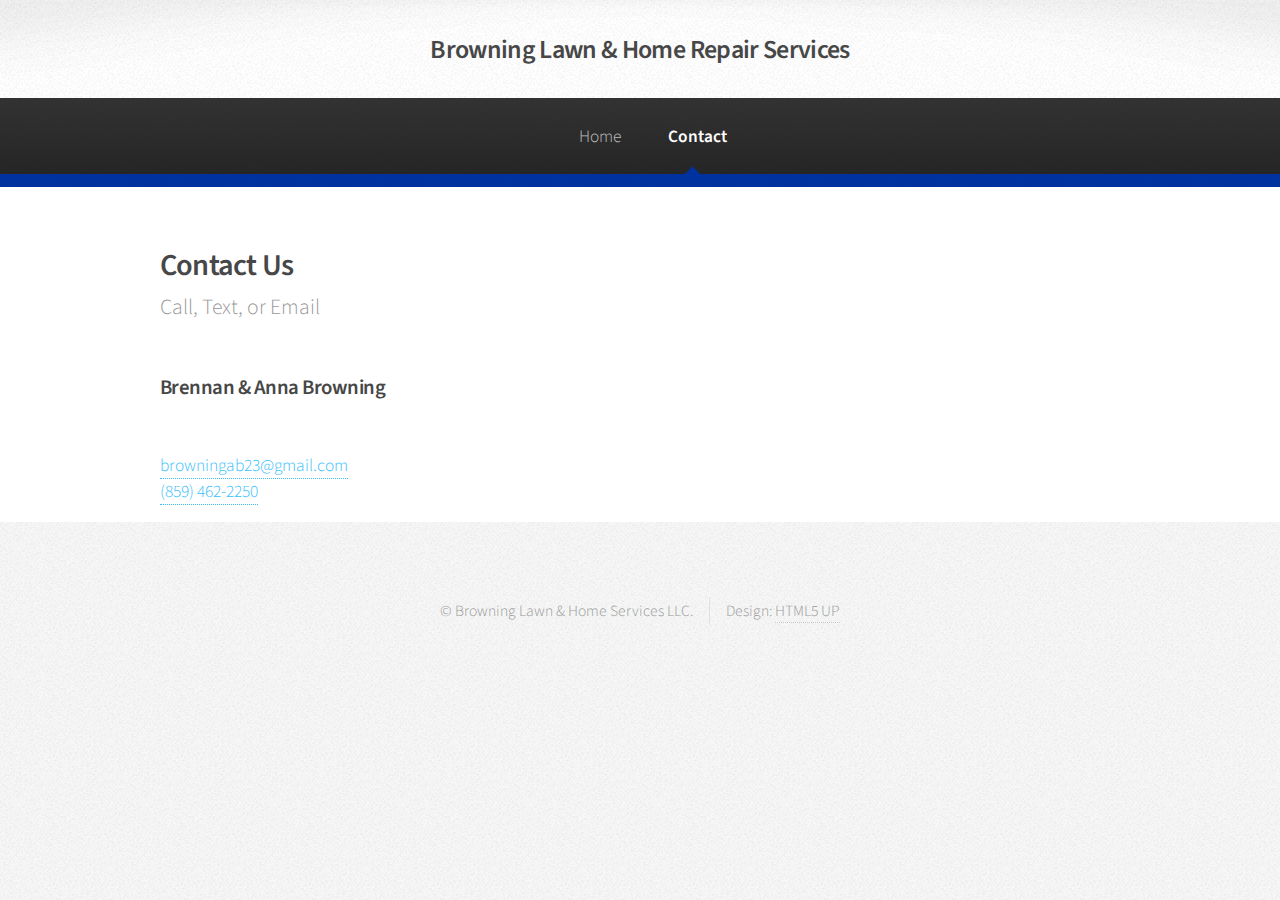
<file: contact.html>
<!DOCTYPE HTML>
<!--
	Arcana by HTML5 UP
	html5up.net | @ajlkn
	Free for personal and commercial use under the CCA 3.0 license (html5up.net/license)
-->
<html>
	<head>
		<title>Contact</title>
		<link rel="icon" type="image/png" href="images\favicomatic-logo-only\favicon-32x32.png" sizes="32x32" />
		<meta charset="utf-8" />
		<meta name="viewport" content="width=device-width, initial-scale=1, user-scalable=no" />
		<link rel="stylesheet" href="assets/css/main.css" />
	</head>
	<body class="is-preload">
		<div id="page-wrapper">

			<!-- Header -->
				<div id="header">

					<!-- Logo -->
						<h1><a href="index.html" id="logo">Browning Lawn & Home Repair Services</a></h1>

					<!-- Nav -->
						<nav id="nav">
							<ul>
								<li><a href="index.html">Home</a></li>
								<!-- <li>
									<a href="#">Dropdown</a>
									<ul>
										<li><a href="#">Lorem dolor</a></li>
										<li><a href="#">Magna phasellus</a></li>
										<li><a href="#">Etiam sed tempus</a></li>
										<li>
											<a href="#">Submenu</a>
											<ul>
												<li><a href="#">Lorem dolor</a></li>
												<li><a href="#">Phasellus magna</a></li>
												<li><a href="#">Magna phasellus</a></li>
												<li><a href="#">Etiam nisl</a></li>
												<li><a href="#">Veroeros feugiat</a></li>
											</ul>
										</li>
										<li><a href="#">Veroeros feugiat</a></li>
									</ul>
								</li>
								<li><a href="left-sidebar.html">Left Sidebar</a></li>
								<li><a href="right-sidebar.html">Right Sidebar</a></li>
								<li><a href="two-sidebar.html">Two Sidebar</a></li> -->
								<li class="current"><a href="contact.html">Contact</a></li>
							</ul>
						</nav>

				</div>

			<!-- Main -->
				<section class="wrapper style1">
					<div class="container">
						<div id="content">

							<!-- Content -->

								<article>
									<header>
										<h2>Contact Us</h2>
										<p>Call, Text, or Email</p>
									</header>

									<address>
										<h3>Brennan & Anna Browning</h3><br>
											<a href="mailto:browningab23@gmail.com">browningab23@gmail.com</a><br>
											<a href="tel:+18594622250">(859) 462-2250</a>
									</address>
										
										<!-- <span class="image featured"><img src="images/banner.jpg" alt="" /></span>
									<p>Phasellus quam turpis, feugiat sit amet ornare in, hendrerit in lectus.
									Praesent semper mod quis eget mi. Etiam eu ante risus. Aliquam erat volutpat.
									Aliquam luctus et mattis lectus sit amet pulvinar. Nam turpis nisi
									consequat etiam lorem ipsum dolor sit amet nullam.</p>

									<h3>And Yet Another Subheading</h3>
									<p>Lorem ipsum dolor sit amet, consectetur adipiscing elit. Maecenas ac quam risus, at tempus
									justo. Sed dictum rutrum massa eu volutpat. Quisque vitae hendrerit sem. Pellentesque lorem felis,
									ultricies a bibendum id, bibendum sit amet nisl. Mauris et lorem quam. Maecenas rutrum imperdiet
									vulputate. Nulla quis nibh ipsum, sed egestas justo. Morbi ut ante mattis orci convallis tempor.
									Etiam a lacus a lacus pharetra porttitor quis accumsan odio. Sed vel euismod nisi. Etiam convallis
									rhoncus dui quis euismod. Maecenas lorem tellus, congue et condimentum ac, ullamcorper non sapien.
									Donec sagittis massa et leo semper a scelerisque metus faucibus. Morbi congue mattis mi.
									Phasellus sed nisl vitae risus tristique volutpat. Cras rutrum commodo luctus.</p>

									<p>Phasellus odio risus, faucibus et viverra vitae, eleifend ac purus. Praesent mattis, enim
									quis hendrerit porttitor, sapien tortor viverra magna, sit amet rhoncus nisl lacus nec arcu.
									Suspendisse laoreet metus ut metus imperdiet interdum aliquam justo tincidunt. Mauris dolor urna,
									fringilla vel malesuada ac, dignissim eu mi. Praesent mollis massa ac nulla pretium pretium.
									Maecenas tortor mauris, consectetur pellentesque dapibus eget, tincidunt vitae arcu.
									Vestibulum purus augue, tincidunt sit amet iaculis id, porta eu purus.</p>
								</article> -->

						</div>
					</div>
				</section>

			<!-- Footer -->
				<div id="footer">
					<!-- <div class="container">
						<div class="row">
							<section class="col-3 col-6-narrower col-12-mobilep">
								<h3>Links to Stuff</h3>
								<ul class="links">
									<li><a href="#">Mattis et quis rutrum</a></li>
									<li><a href="#">Suspendisse amet varius</a></li>
									<li><a href="#">Sed et dapibus quis</a></li>
									<li><a href="#">Rutrum accumsan dolor</a></li>
									<li><a href="#">Mattis rutrum accumsan</a></li>
									<li><a href="#">Suspendisse varius nibh</a></li>
									<li><a href="#">Sed et dapibus mattis</a></li>
								</ul>
							</section>
							<section class="col-3 col-6-narrower col-12-mobilep">
								<h3>More Links to Stuff</h3>
								<ul class="links">
									<li><a href="#">Duis neque nisi dapibus</a></li>
									<li><a href="#">Sed et dapibus quis</a></li>
									<li><a href="#">Rutrum accumsan sed</a></li>
									<li><a href="#">Mattis et sed accumsan</a></li>
									<li><a href="#">Duis neque nisi sed</a></li>
									<li><a href="#">Sed et dapibus quis</a></li>
									<li><a href="#">Rutrum amet varius</a></li>
								</ul>
							</section>
							<section class="col-6 col-12-narrower">
								<h3>Get In Touch</h3>
								<form>
									<div class="row gtr-50">
										<div class="col-6 col-12-mobilep">
											<input type="text" name="name" id="name" placeholder="Name" />
										</div>
										<div class="col-6 col-12-mobilep">
											<input type="email" name="email" id="email" placeholder="Email" />
										</div>
										<div class="col-12">
											<textarea name="message" id="message" placeholder="Message" rows="5"></textarea>
										</div>
										<div class="col-12">
											<ul class="actions">
												<li><input type="submit" class="button alt" value="Send Message" /></li>
											</ul>
										</div>
									</div>
								</form>
							</section>
						</div>
					</div> -->

					<!-- Icons -->
						<!-- <ul class="icons">
							<li><a href="#" class="icon brands fa-twitter"><span class="label">Twitter</span></a></li>
							<li><a href="#" class="icon brands fa-facebook-f"><span class="label">Facebook</span></a></li>
							<li><a href="#" class="icon brands fa-github"><span class="label">GitHub</span></a></li>
							<li><a href="#" class="icon brands fa-linkedin-in"><span class="label">LinkedIn</span></a></li>
							<li><a href="#" class="icon brands fa-google-plus-g"><span class="label">Google+</span></a></li>
						</ul> -->

					<!-- Copyright -->
						<div class="copyright">
							<ul class="menu">
								<li>&copy; Browning Lawn & Home Services LLC.</li><li>Design: <a href="http://html5up.net">HTML5 UP</a></li>
							</ul>
						</div>

				</div>

		</div>

		<!-- Scripts -->
			<script src="assets/js/jquery.min.js"></script>
			<script src="assets/js/jquery.dropotron.min.js"></script>
			<script src="assets/js/browser.min.js"></script>
			<script src="assets/js/breakpoints.min.js"></script>
			<script src="assets/js/util.js"></script>
			<script src="assets/js/main.js"></script>

	</body>
</html>
</file>
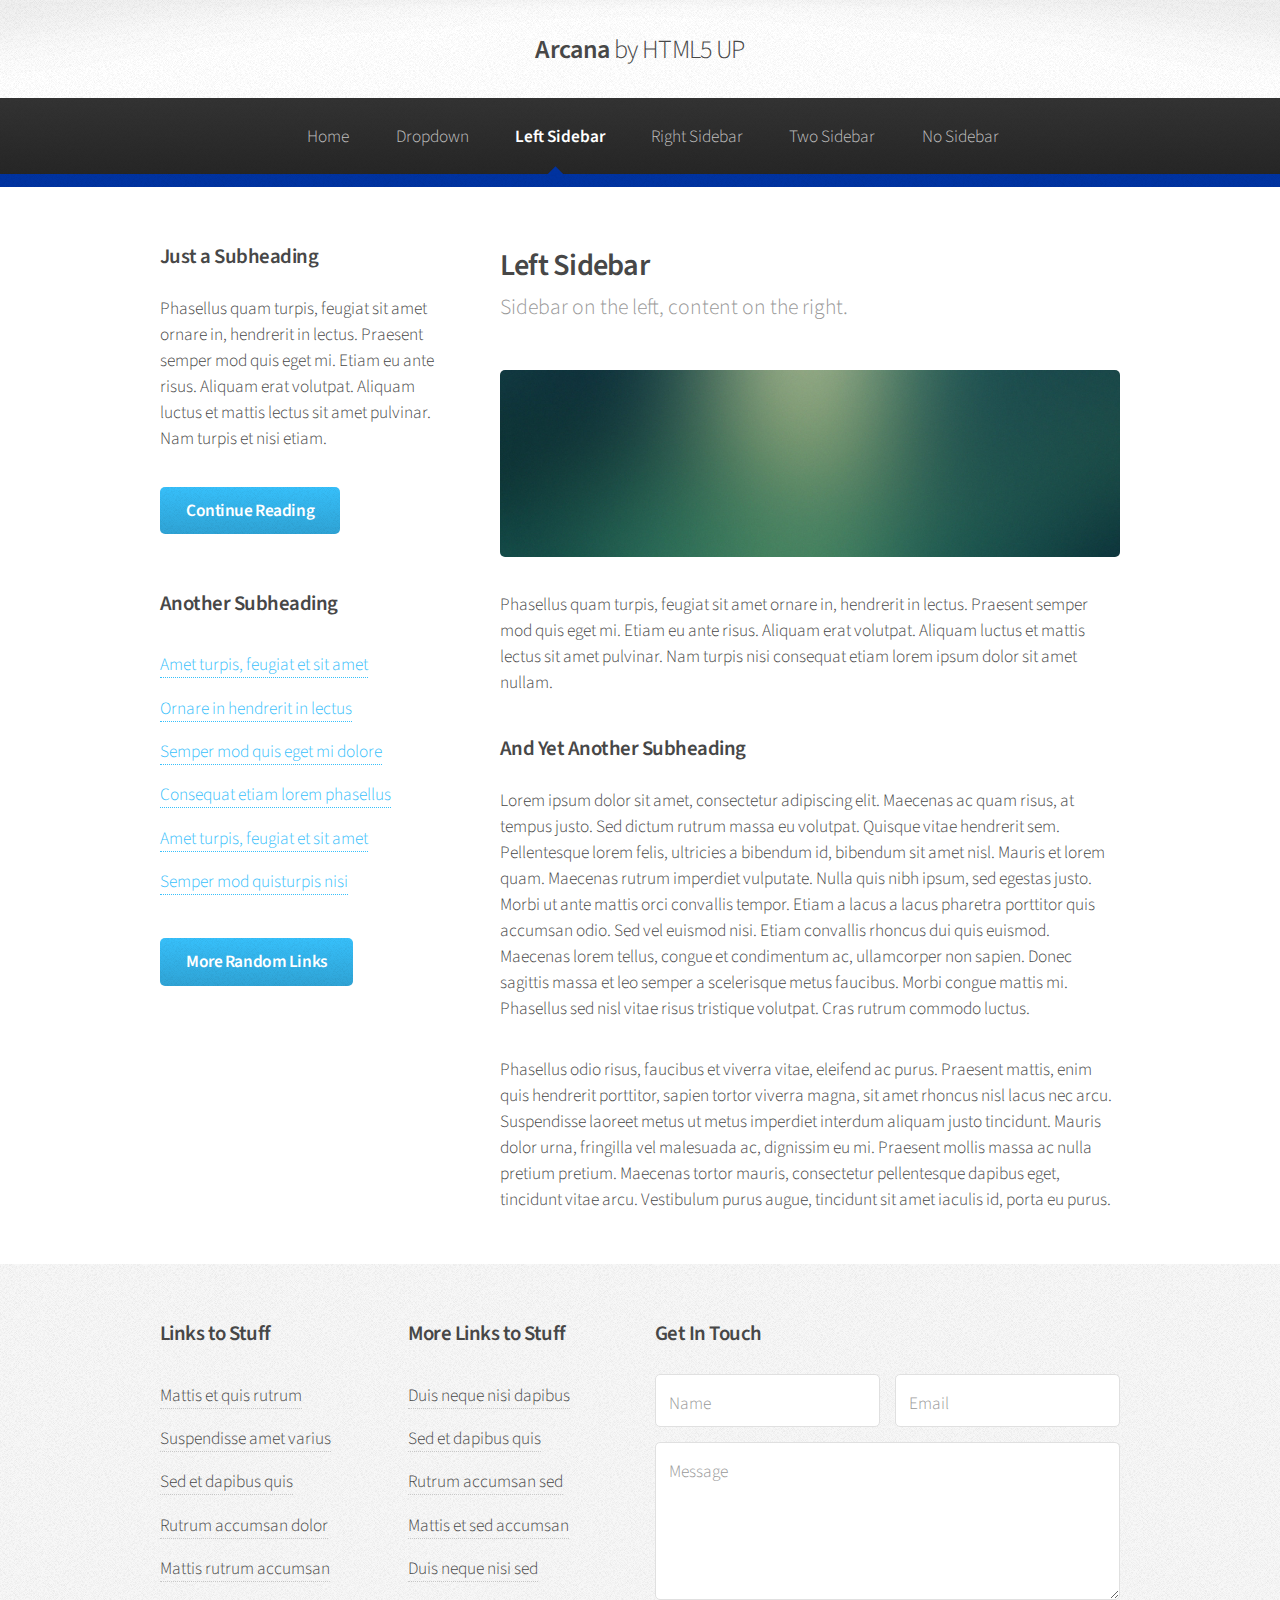
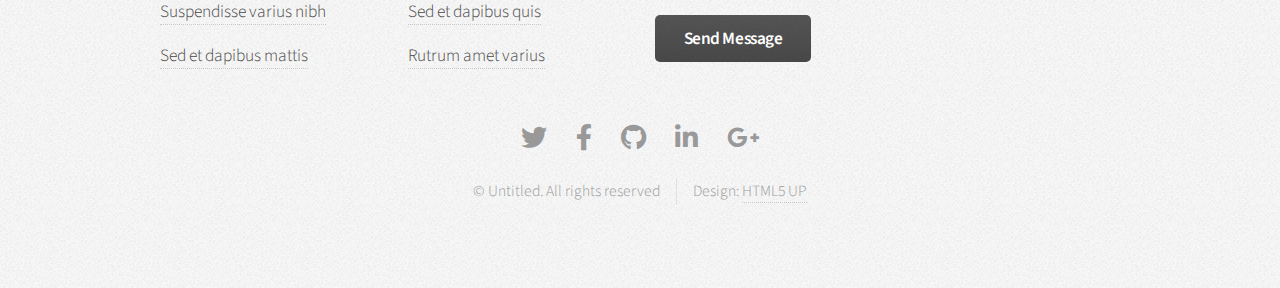
<file: left-sidebar.html>
<!DOCTYPE HTML>
<!--
	Arcana by HTML5 UP
	html5up.net | @ajlkn
	Free for personal and commercial use under the CCA 3.0 license (html5up.net/license)
-->
<html>
	<head>
		<title>Left Sidebar - Arcana by HTML5 UP</title>
		<meta charset="utf-8" />
		<meta name="viewport" content="width=device-width, initial-scale=1, user-scalable=no" />
		<link rel="stylesheet" href="assets/css/main.css" />
	</head>
	<body class="is-preload">
		<div id="page-wrapper">

			<!-- Header -->
				<div id="header">

					<!-- Logo -->
						<h1><a href="index.html" id="logo">Arcana <em>by HTML5 UP</em></a></h1>

					<!-- Nav -->
						<nav id="nav">
							<ul>
								<li><a href="index.html">Home</a></li>
								<li>
									<a href="#">Dropdown</a>
									<ul>
										<li><a href="#">Lorem dolor</a></li>
										<li><a href="#">Magna phasellus</a></li>
										<li><a href="#">Etiam sed tempus</a></li>
										<li>
											<a href="#">Submenu</a>
											<ul>
												<li><a href="#">Lorem dolor</a></li>
												<li><a href="#">Phasellus magna</a></li>
												<li><a href="#">Magna phasellus</a></li>
												<li><a href="#">Etiam nisl</a></li>
												<li><a href="#">Veroeros feugiat</a></li>
											</ul>
										</li>
										<li><a href="#">Veroeros feugiat</a></li>
									</ul>
								</li>
								<li class="current"><a href="left-sidebar.html">Left Sidebar</a></li>
								<li><a href="right-sidebar.html">Right Sidebar</a></li>
								<li><a href="two-sidebar.html">Two Sidebar</a></li>
								<li><a href="no-sidebar.html">No Sidebar</a></li>
							</ul>
						</nav>

				</div>

			<!-- Main -->
				<section class="wrapper style1">
					<div class="container">
						<div class="row gtr-200">
							<div class="col-4 col-12-narrower">
								<div id="sidebar">

									<!-- Sidebar -->

										<section>
											<h3>Just a Subheading</h3>
											<p>Phasellus quam turpis, feugiat sit amet ornare in, hendrerit in lectus.
											Praesent semper mod quis eget mi. Etiam eu ante risus. Aliquam erat volutpat.
											Aliquam luctus et mattis lectus sit amet pulvinar. Nam turpis et nisi etiam.</p>
											<footer>
												<a href="#" class="button">Continue Reading</a>
											</footer>
										</section>

										<section>
											<h3>Another Subheading</h3>
											<ul class="links">
												<li><a href="#">Amet turpis, feugiat et sit amet</a></li>
												<li><a href="#">Ornare in hendrerit in lectus</a></li>
												<li><a href="#">Semper mod quis eget mi dolore</a></li>
												<li><a href="#">Consequat etiam lorem phasellus</a></li>
												<li><a href="#">Amet turpis, feugiat et sit amet</a></li>
												<li><a href="#">Semper mod quisturpis nisi</a></li>
											</ul>
											<footer>
												<a href="#" class="button">More Random Links</a>
											</footer>
										</section>

								</div>
							</div>
							<div class="col-8  col-12-narrower imp-narrower">
								<div id="content">

									<!-- Content -->

										<article>
											<header>
												<h2>Left Sidebar</h2>
												<p>Sidebar on the left, content on the right.</p>
											</header>

											<span class="image featured"><img src="images/banner.jpg" alt="" /></span>

											<p>Phasellus quam turpis, feugiat sit amet ornare in, hendrerit in lectus.
											Praesent semper mod quis eget mi. Etiam eu ante risus. Aliquam erat volutpat.
											Aliquam luctus et mattis lectus sit amet pulvinar. Nam turpis nisi
											consequat etiam lorem ipsum dolor sit amet nullam.</p>

											<h3>And Yet Another Subheading</h3>
											<p>Lorem ipsum dolor sit amet, consectetur adipiscing elit. Maecenas ac quam risus, at tempus
											justo. Sed dictum rutrum massa eu volutpat. Quisque vitae hendrerit sem. Pellentesque lorem felis,
											ultricies a bibendum id, bibendum sit amet nisl. Mauris et lorem quam. Maecenas rutrum imperdiet
											vulputate. Nulla quis nibh ipsum, sed egestas justo. Morbi ut ante mattis orci convallis tempor.
											Etiam a lacus a lacus pharetra porttitor quis accumsan odio. Sed vel euismod nisi. Etiam convallis
											rhoncus dui quis euismod. Maecenas lorem tellus, congue et condimentum ac, ullamcorper non sapien.
											Donec sagittis massa et leo semper a scelerisque metus faucibus. Morbi congue mattis mi.
											Phasellus sed nisl vitae risus tristique volutpat. Cras rutrum commodo luctus.</p>

											<p>Phasellus odio risus, faucibus et viverra vitae, eleifend ac purus. Praesent mattis, enim
											quis hendrerit porttitor, sapien tortor viverra magna, sit amet rhoncus nisl lacus nec arcu.
											Suspendisse laoreet metus ut metus imperdiet interdum aliquam justo tincidunt. Mauris dolor urna,
											fringilla vel malesuada ac, dignissim eu mi. Praesent mollis massa ac nulla pretium pretium.
											Maecenas tortor mauris, consectetur pellentesque dapibus eget, tincidunt vitae arcu.
											Vestibulum purus augue, tincidunt sit amet iaculis id, porta eu purus.</p>
										</article>

								</div>
							</div>
						</div>
					</div>
				</section>

			<!-- Footer -->
				<div id="footer">
					<div class="container">
						<div class="row">
							<section class="col-3 col-6-narrower col-12-mobilep">
								<h3>Links to Stuff</h3>
								<ul class="links">
									<li><a href="#">Mattis et quis rutrum</a></li>
									<li><a href="#">Suspendisse amet varius</a></li>
									<li><a href="#">Sed et dapibus quis</a></li>
									<li><a href="#">Rutrum accumsan dolor</a></li>
									<li><a href="#">Mattis rutrum accumsan</a></li>
									<li><a href="#">Suspendisse varius nibh</a></li>
									<li><a href="#">Sed et dapibus mattis</a></li>
								</ul>
							</section>
							<section class="col-3 col-6-narrower col-12-mobilep">
								<h3>More Links to Stuff</h3>
								<ul class="links">
									<li><a href="#">Duis neque nisi dapibus</a></li>
									<li><a href="#">Sed et dapibus quis</a></li>
									<li><a href="#">Rutrum accumsan sed</a></li>
									<li><a href="#">Mattis et sed accumsan</a></li>
									<li><a href="#">Duis neque nisi sed</a></li>
									<li><a href="#">Sed et dapibus quis</a></li>
									<li><a href="#">Rutrum amet varius</a></li>
								</ul>
							</section>
							<section class="col-6 col-12-narrower">
								<h3>Get In Touch</h3>
								<form>
									<div class="row gtr-50">
										<div class="col-6 col-12-mobilep">
											<input type="text" name="name" id="name" placeholder="Name" />
										</div>
										<div class="col-6 col-12-mobilep">
											<input type="email" name="email" id="email" placeholder="Email" />
										</div>
										<div class="col-12">
											<textarea name="message" id="message" placeholder="Message" rows="5"></textarea>
										</div>
										<div class="col-12">
											<ul class="actions">
												<li><input type="submit" class="button alt" value="Send Message" /></li>
											</ul>
										</div>
									</div>
								</form>
							</section>
						</div>
					</div>

					<!-- Icons -->
						<ul class="icons">
							<li><a href="#" class="icon brands fa-twitter"><span class="label">Twitter</span></a></li>
							<li><a href="#" class="icon brands fa-facebook-f"><span class="label">Facebook</span></a></li>
							<li><a href="#" class="icon brands fa-github"><span class="label">GitHub</span></a></li>
							<li><a href="#" class="icon brands fa-linkedin-in"><span class="label">LinkedIn</span></a></li>
							<li><a href="#" class="icon brands fa-google-plus-g"><span class="label">Google+</span></a></li>
						</ul>

					<!-- Copyright -->
						<div class="copyright">
							<ul class="menu">
								<li>&copy; Untitled. All rights reserved</li><li>Design: <a href="http://html5up.net">HTML5 UP</a></li>
							</ul>
						</div>

				</div>

		</div>

		<!-- Scripts -->
			<script src="assets/js/jquery.min.js"></script>
			<script src="assets/js/jquery.dropotron.min.js"></script>
			<script src="assets/js/browser.min.js"></script>
			<script src="assets/js/breakpoints.min.js"></script>
			<script src="assets/js/util.js"></script>
			<script src="assets/js/main.js"></script>

	</body>
</html>
</file>
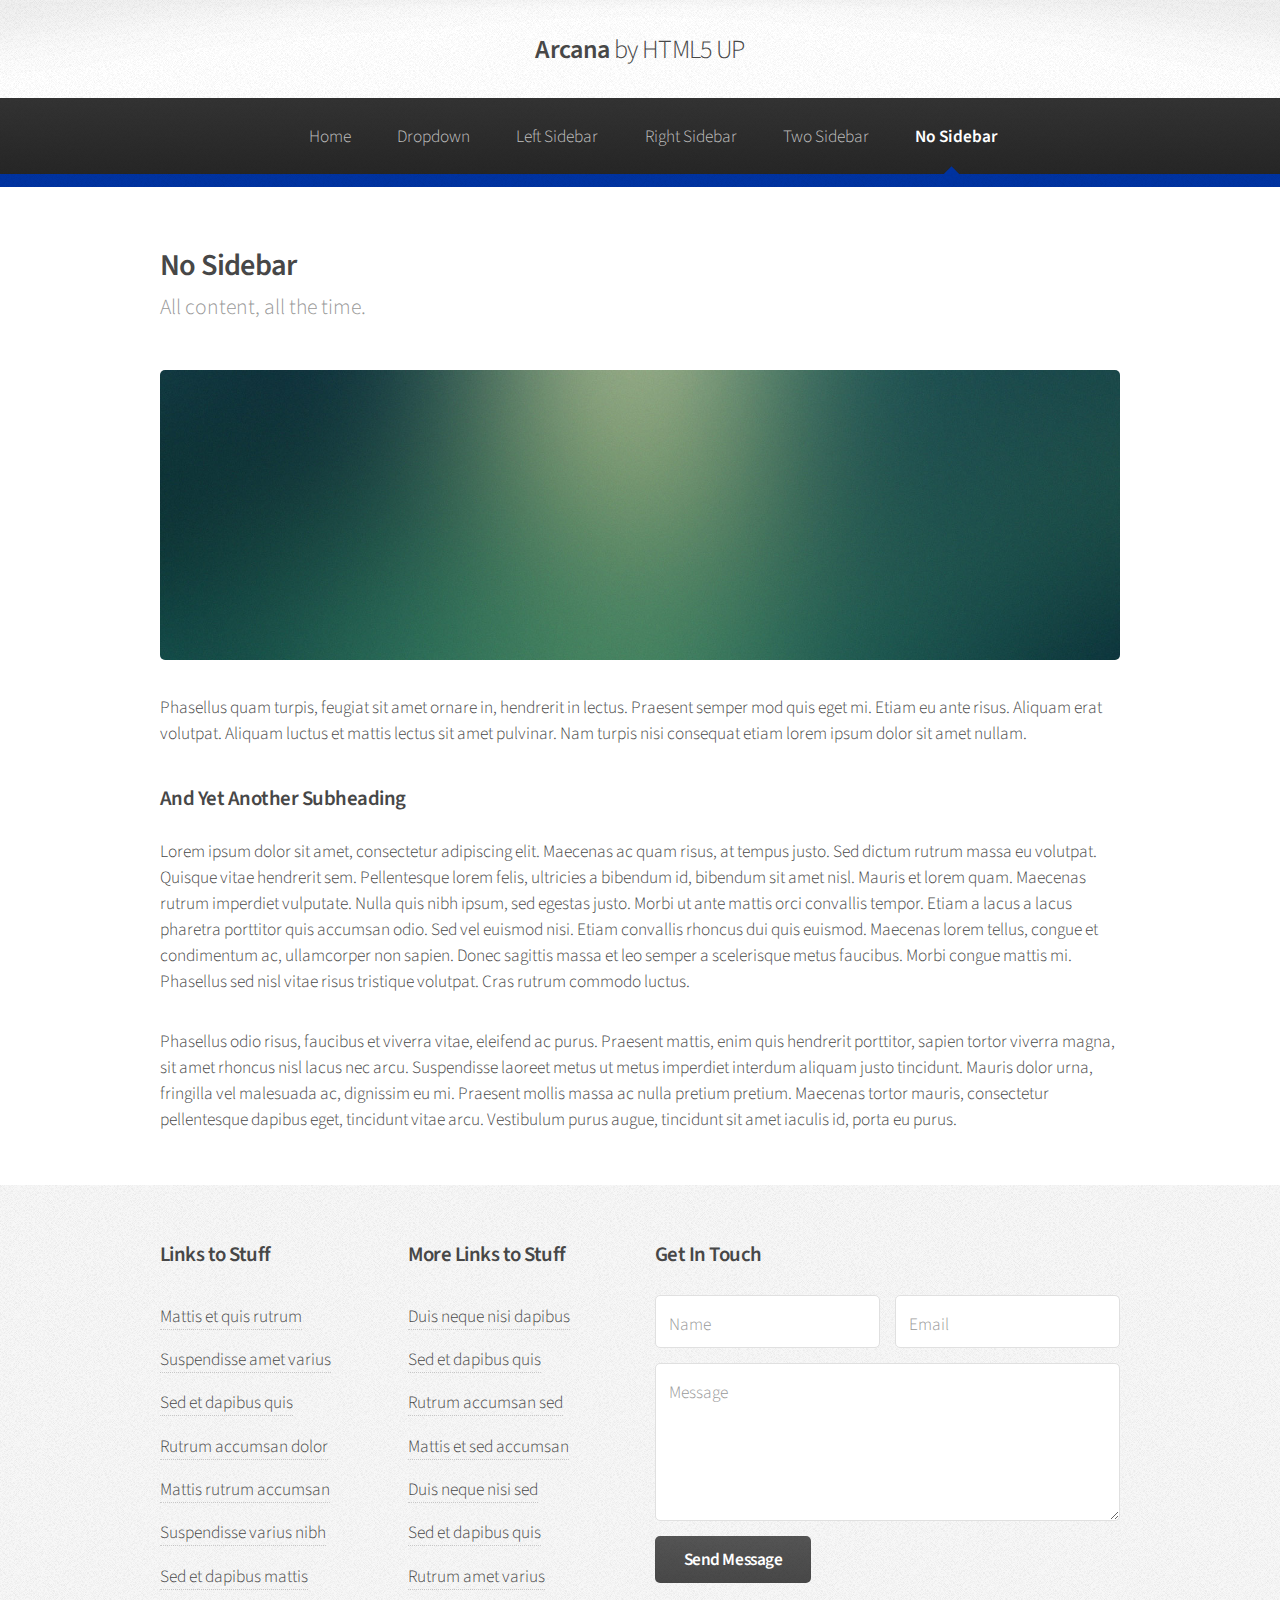
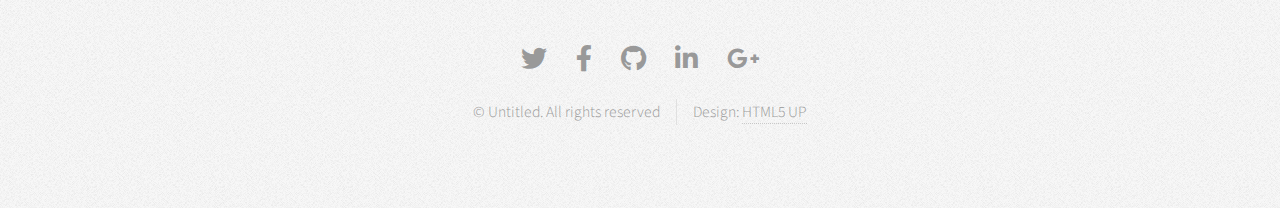
<file: no-sidebar.html>
<!DOCTYPE HTML>
<!--
	Arcana by HTML5 UP
	html5up.net | @ajlkn
	Free for personal and commercial use under the CCA 3.0 license (html5up.net/license)
-->
<html>
	<head>
		<title>No Sidebar - Arcana by HTML5 UP</title>
		<meta charset="utf-8" />
		<meta name="viewport" content="width=device-width, initial-scale=1, user-scalable=no" />
		<link rel="stylesheet" href="assets/css/main.css" />
	</head>
	<body class="is-preload">
		<div id="page-wrapper">

			<!-- Header -->
				<div id="header">

					<!-- Logo -->
						<h1><a href="index.html" id="logo">Arcana <em>by HTML5 UP</em></a></h1>

					<!-- Nav -->
						<nav id="nav">
							<ul>
								<li><a href="index.html">Home</a></li>
								<li>
									<a href="#">Dropdown</a>
									<ul>
										<li><a href="#">Lorem dolor</a></li>
										<li><a href="#">Magna phasellus</a></li>
										<li><a href="#">Etiam sed tempus</a></li>
										<li>
											<a href="#">Submenu</a>
											<ul>
												<li><a href="#">Lorem dolor</a></li>
												<li><a href="#">Phasellus magna</a></li>
												<li><a href="#">Magna phasellus</a></li>
												<li><a href="#">Etiam nisl</a></li>
												<li><a href="#">Veroeros feugiat</a></li>
											</ul>
										</li>
										<li><a href="#">Veroeros feugiat</a></li>
									</ul>
								</li>
								<li><a href="left-sidebar.html">Left Sidebar</a></li>
								<li><a href="right-sidebar.html">Right Sidebar</a></li>
								<li><a href="two-sidebar.html">Two Sidebar</a></li>
								<li class="current"><a href="no-sidebar.html">No Sidebar</a></li>
							</ul>
						</nav>

				</div>

			<!-- Main -->
				<section class="wrapper style1">
					<div class="container">
						<div id="content">

							<!-- Content -->

								<article>
									<header>
										<h2>No Sidebar</h2>
										<p>All content, all the time.</p>
									</header>

									<span class="image featured"><img src="images/banner.jpg" alt="" /></span>

									<p>Phasellus quam turpis, feugiat sit amet ornare in, hendrerit in lectus.
									Praesent semper mod quis eget mi. Etiam eu ante risus. Aliquam erat volutpat.
									Aliquam luctus et mattis lectus sit amet pulvinar. Nam turpis nisi
									consequat etiam lorem ipsum dolor sit amet nullam.</p>

									<h3>And Yet Another Subheading</h3>
									<p>Lorem ipsum dolor sit amet, consectetur adipiscing elit. Maecenas ac quam risus, at tempus
									justo. Sed dictum rutrum massa eu volutpat. Quisque vitae hendrerit sem. Pellentesque lorem felis,
									ultricies a bibendum id, bibendum sit amet nisl. Mauris et lorem quam. Maecenas rutrum imperdiet
									vulputate. Nulla quis nibh ipsum, sed egestas justo. Morbi ut ante mattis orci convallis tempor.
									Etiam a lacus a lacus pharetra porttitor quis accumsan odio. Sed vel euismod nisi. Etiam convallis
									rhoncus dui quis euismod. Maecenas lorem tellus, congue et condimentum ac, ullamcorper non sapien.
									Donec sagittis massa et leo semper a scelerisque metus faucibus. Morbi congue mattis mi.
									Phasellus sed nisl vitae risus tristique volutpat. Cras rutrum commodo luctus.</p>

									<p>Phasellus odio risus, faucibus et viverra vitae, eleifend ac purus. Praesent mattis, enim
									quis hendrerit porttitor, sapien tortor viverra magna, sit amet rhoncus nisl lacus nec arcu.
									Suspendisse laoreet metus ut metus imperdiet interdum aliquam justo tincidunt. Mauris dolor urna,
									fringilla vel malesuada ac, dignissim eu mi. Praesent mollis massa ac nulla pretium pretium.
									Maecenas tortor mauris, consectetur pellentesque dapibus eget, tincidunt vitae arcu.
									Vestibulum purus augue, tincidunt sit amet iaculis id, porta eu purus.</p>
								</article>

						</div>
					</div>
				</section>

			<!-- Footer -->
				<div id="footer">
					<div class="container">
						<div class="row">
							<section class="col-3 col-6-narrower col-12-mobilep">
								<h3>Links to Stuff</h3>
								<ul class="links">
									<li><a href="#">Mattis et quis rutrum</a></li>
									<li><a href="#">Suspendisse amet varius</a></li>
									<li><a href="#">Sed et dapibus quis</a></li>
									<li><a href="#">Rutrum accumsan dolor</a></li>
									<li><a href="#">Mattis rutrum accumsan</a></li>
									<li><a href="#">Suspendisse varius nibh</a></li>
									<li><a href="#">Sed et dapibus mattis</a></li>
								</ul>
							</section>
							<section class="col-3 col-6-narrower col-12-mobilep">
								<h3>More Links to Stuff</h3>
								<ul class="links">
									<li><a href="#">Duis neque nisi dapibus</a></li>
									<li><a href="#">Sed et dapibus quis</a></li>
									<li><a href="#">Rutrum accumsan sed</a></li>
									<li><a href="#">Mattis et sed accumsan</a></li>
									<li><a href="#">Duis neque nisi sed</a></li>
									<li><a href="#">Sed et dapibus quis</a></li>
									<li><a href="#">Rutrum amet varius</a></li>
								</ul>
							</section>
							<section class="col-6 col-12-narrower">
								<h3>Get In Touch</h3>
								<form>
									<div class="row gtr-50">
										<div class="col-6 col-12-mobilep">
											<input type="text" name="name" id="name" placeholder="Name" />
										</div>
										<div class="col-6 col-12-mobilep">
											<input type="email" name="email" id="email" placeholder="Email" />
										</div>
										<div class="col-12">
											<textarea name="message" id="message" placeholder="Message" rows="5"></textarea>
										</div>
										<div class="col-12">
											<ul class="actions">
												<li><input type="submit" class="button alt" value="Send Message" /></li>
											</ul>
										</div>
									</div>
								</form>
							</section>
						</div>
					</div>

					<!-- Icons -->
						<ul class="icons">
							<li><a href="#" class="icon brands fa-twitter"><span class="label">Twitter</span></a></li>
							<li><a href="#" class="icon brands fa-facebook-f"><span class="label">Facebook</span></a></li>
							<li><a href="#" class="icon brands fa-github"><span class="label">GitHub</span></a></li>
							<li><a href="#" class="icon brands fa-linkedin-in"><span class="label">LinkedIn</span></a></li>
							<li><a href="#" class="icon brands fa-google-plus-g"><span class="label">Google+</span></a></li>
						</ul>

					<!-- Copyright -->
						<div class="copyright">
							<ul class="menu">
								<li>&copy; Untitled. All rights reserved</li><li>Design: <a href="http://html5up.net">HTML5 UP</a></li>
							</ul>
						</div>

				</div>

		</div>

		<!-- Scripts -->
			<script src="assets/js/jquery.min.js"></script>
			<script src="assets/js/jquery.dropotron.min.js"></script>
			<script src="assets/js/browser.min.js"></script>
			<script src="assets/js/breakpoints.min.js"></script>
			<script src="assets/js/util.js"></script>
			<script src="assets/js/main.js"></script>

	</body>
</html>
</file>
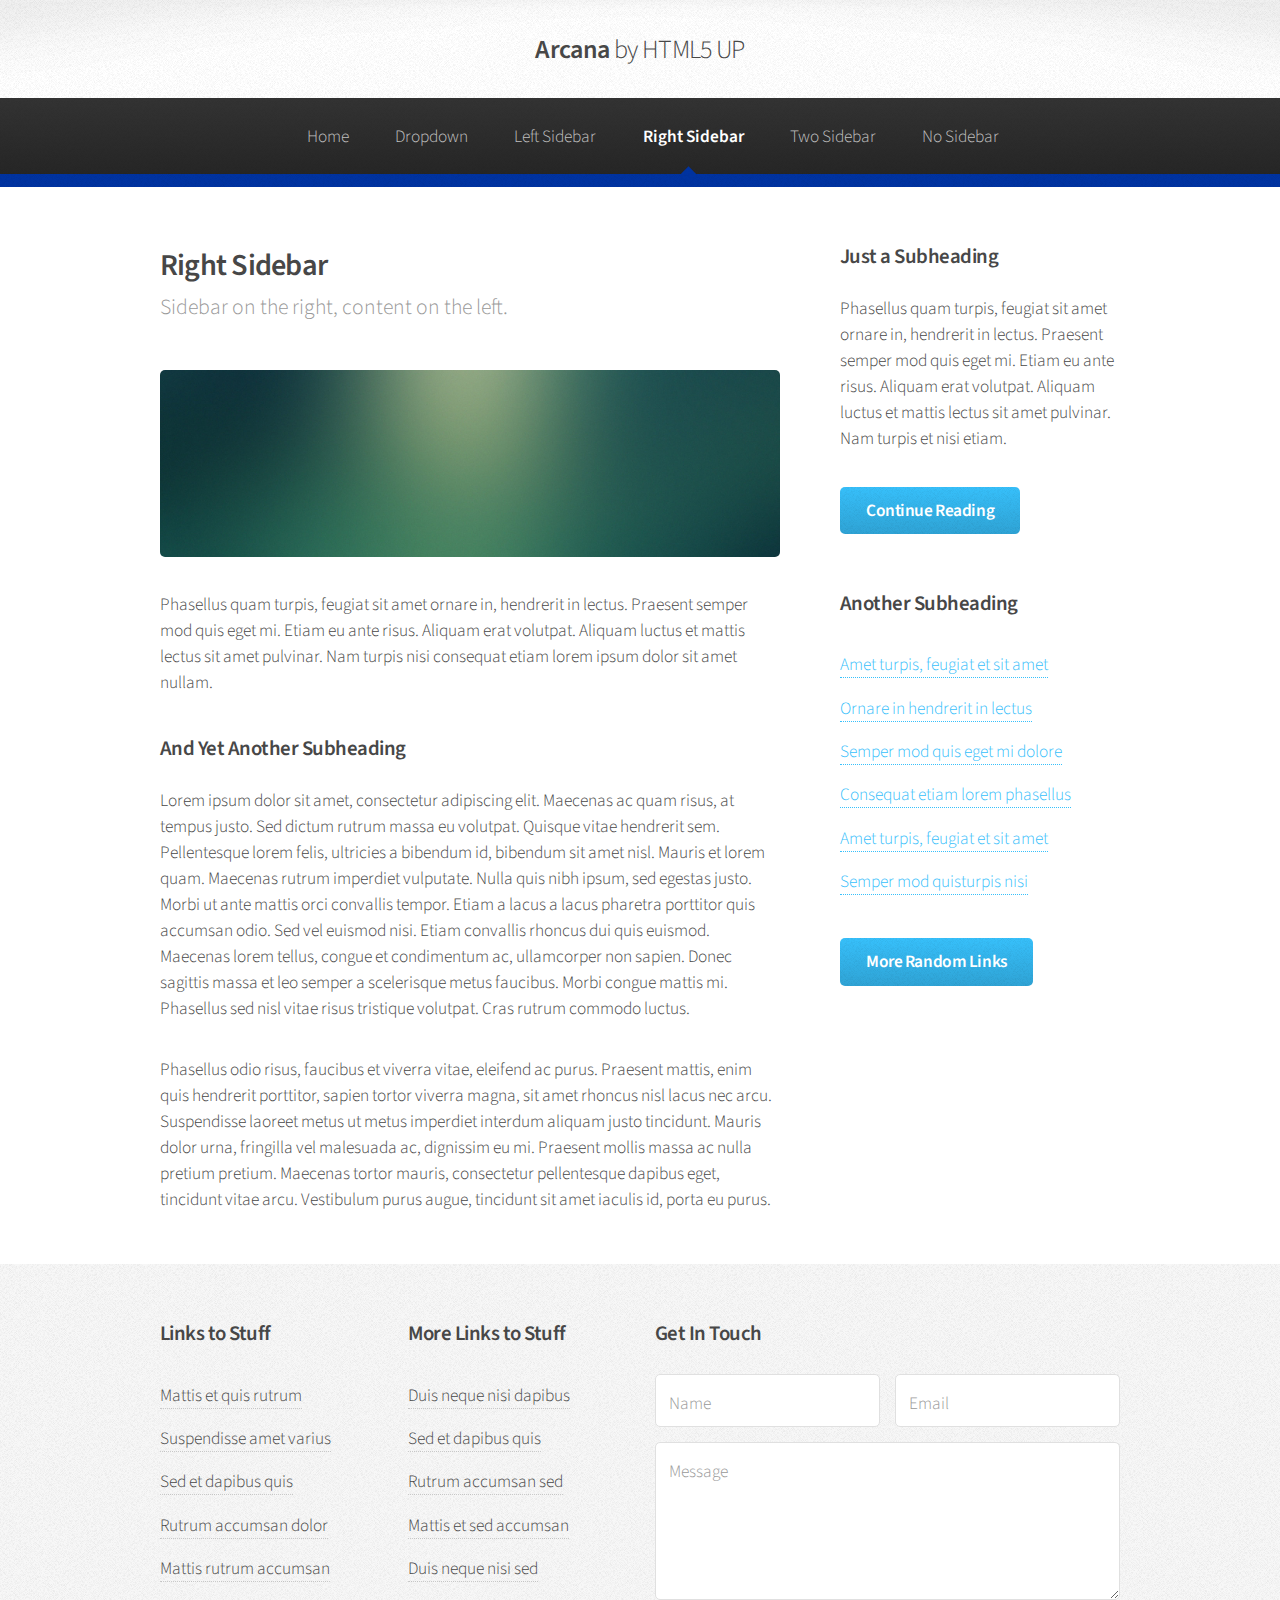
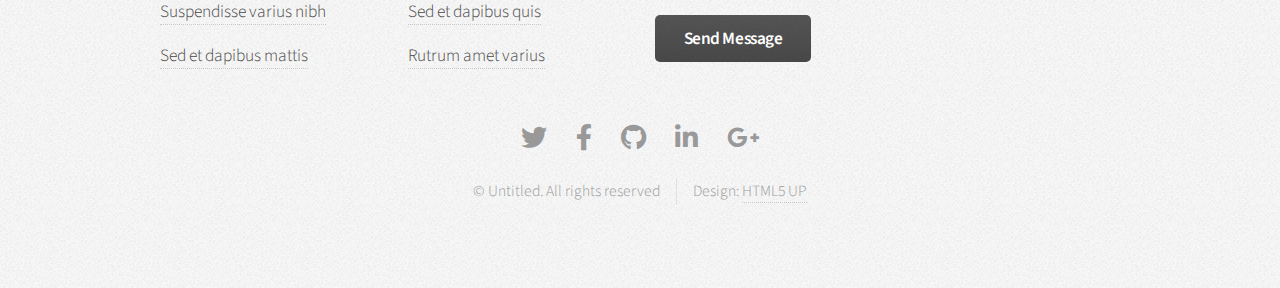
<file: right-sidebar.html>
<!DOCTYPE HTML>
<!--
	Arcana by HTML5 UP
	html5up.net | @ajlkn
	Free for personal and commercial use under the CCA 3.0 license (html5up.net/license)
-->
<html>
	<head>
		<title>Right Sidebar - Arcana by HTML5 UP</title>
		<meta charset="utf-8" />
		<meta name="viewport" content="width=device-width, initial-scale=1, user-scalable=no" />
		<link rel="stylesheet" href="assets/css/main.css" />
	</head>
	<body class="is-preload">
		<div id="page-wrapper">

			<!-- Header -->
				<div id="header">

					<!-- Logo -->
						<h1><a href="index.html" id="logo">Arcana <em>by HTML5 UP</em></a></h1>

					<!-- Nav -->
						<nav id="nav">
							<ul>
								<li><a href="index.html">Home</a></li>
								<li>
									<a href="#">Dropdown</a>
									<ul>
										<li><a href="#">Lorem dolor</a></li>
										<li><a href="#">Magna phasellus</a></li>
										<li><a href="#">Etiam sed tempus</a></li>
										<li>
											<a href="#">Submenu</a>
											<ul>
												<li><a href="#">Lorem dolor</a></li>
												<li><a href="#">Phasellus magna</a></li>
												<li><a href="#">Magna phasellus</a></li>
												<li><a href="#">Etiam nisl</a></li>
												<li><a href="#">Veroeros feugiat</a></li>
											</ul>
										</li>
										<li><a href="#">Veroeros feugiat</a></li>
									</ul>
								</li>
								<li><a href="left-sidebar.html">Left Sidebar</a></li>
								<li class="current"><a href="right-sidebar.html">Right Sidebar</a></li>
								<li><a href="two-sidebar.html">Two Sidebar</a></li>
								<li><a href="no-sidebar.html">No Sidebar</a></li>
							</ul>
						</nav>

				</div>

			<!-- Main -->
				<section class="wrapper style1">
					<div class="container">
						<div class="row gtr-200">
							<div class="col-8 col-12-narrower">
								<div id="content">

									<!-- Content -->

										<article>
											<header>
												<h2>Right Sidebar</h2>
												<p>Sidebar on the right, content on the left.</p>
											</header>

											<span class="image featured"><img src="images/banner.jpg" alt="" /></span>

											<p>Phasellus quam turpis, feugiat sit amet ornare in, hendrerit in lectus.
											Praesent semper mod quis eget mi. Etiam eu ante risus. Aliquam erat volutpat.
											Aliquam luctus et mattis lectus sit amet pulvinar. Nam turpis nisi
											consequat etiam lorem ipsum dolor sit amet nullam.</p>

											<h3>And Yet Another Subheading</h3>
											<p>Lorem ipsum dolor sit amet, consectetur adipiscing elit. Maecenas ac quam risus, at tempus
											justo. Sed dictum rutrum massa eu volutpat. Quisque vitae hendrerit sem. Pellentesque lorem felis,
											ultricies a bibendum id, bibendum sit amet nisl. Mauris et lorem quam. Maecenas rutrum imperdiet
											vulputate. Nulla quis nibh ipsum, sed egestas justo. Morbi ut ante mattis orci convallis tempor.
											Etiam a lacus a lacus pharetra porttitor quis accumsan odio. Sed vel euismod nisi. Etiam convallis
											rhoncus dui quis euismod. Maecenas lorem tellus, congue et condimentum ac, ullamcorper non sapien.
											Donec sagittis massa et leo semper a scelerisque metus faucibus. Morbi congue mattis mi.
											Phasellus sed nisl vitae risus tristique volutpat. Cras rutrum commodo luctus.</p>

											<p>Phasellus odio risus, faucibus et viverra vitae, eleifend ac purus. Praesent mattis, enim
											quis hendrerit porttitor, sapien tortor viverra magna, sit amet rhoncus nisl lacus nec arcu.
											Suspendisse laoreet metus ut metus imperdiet interdum aliquam justo tincidunt. Mauris dolor urna,
											fringilla vel malesuada ac, dignissim eu mi. Praesent mollis massa ac nulla pretium pretium.
											Maecenas tortor mauris, consectetur pellentesque dapibus eget, tincidunt vitae arcu.
											Vestibulum purus augue, tincidunt sit amet iaculis id, porta eu purus.</p>
										</article>

								</div>
							</div>
							<div class="col-4 col-12-narrower">
								<div id="sidebar">

									<!-- Sidebar -->

										<section>
											<h3>Just a Subheading</h3>
											<p>Phasellus quam turpis, feugiat sit amet ornare in, hendrerit in lectus.
											Praesent semper mod quis eget mi. Etiam eu ante risus. Aliquam erat volutpat.
											Aliquam luctus et mattis lectus sit amet pulvinar. Nam turpis et nisi etiam.</p>
											<footer>
												<a href="#" class="button">Continue Reading</a>
											</footer>
										</section>

										<section>
											<h3>Another Subheading</h3>
											<ul class="links">
												<li><a href="#">Amet turpis, feugiat et sit amet</a></li>
												<li><a href="#">Ornare in hendrerit in lectus</a></li>
												<li><a href="#">Semper mod quis eget mi dolore</a></li>
												<li><a href="#">Consequat etiam lorem phasellus</a></li>
												<li><a href="#">Amet turpis, feugiat et sit amet</a></li>
												<li><a href="#">Semper mod quisturpis nisi</a></li>
											</ul>
											<footer>
												<a href="#" class="button">More Random Links</a>
											</footer>
										</section>

								</div>
							</div>
						</div>
					</div>
				</section>

			<!-- Footer -->
				<div id="footer">
					<div class="container">
						<div class="row">
							<section class="col-3 col-6-narrower col-12-mobilep">
								<h3>Links to Stuff</h3>
								<ul class="links">
									<li><a href="#">Mattis et quis rutrum</a></li>
									<li><a href="#">Suspendisse amet varius</a></li>
									<li><a href="#">Sed et dapibus quis</a></li>
									<li><a href="#">Rutrum accumsan dolor</a></li>
									<li><a href="#">Mattis rutrum accumsan</a></li>
									<li><a href="#">Suspendisse varius nibh</a></li>
									<li><a href="#">Sed et dapibus mattis</a></li>
								</ul>
							</section>
							<section class="col-3 col-6-narrower col-12-mobilep">
								<h3>More Links to Stuff</h3>
								<ul class="links">
									<li><a href="#">Duis neque nisi dapibus</a></li>
									<li><a href="#">Sed et dapibus quis</a></li>
									<li><a href="#">Rutrum accumsan sed</a></li>
									<li><a href="#">Mattis et sed accumsan</a></li>
									<li><a href="#">Duis neque nisi sed</a></li>
									<li><a href="#">Sed et dapibus quis</a></li>
									<li><a href="#">Rutrum amet varius</a></li>
								</ul>
							</section>
							<section class="col-6 col-12-narrower">
								<h3>Get In Touch</h3>
								<form>
									<div class="row gtr-50">
										<div class="col-6 col-12-mobilep">
											<input type="text" name="name" id="name" placeholder="Name" />
										</div>
										<div class="col-6 col-12-mobilep">
											<input type="email" name="email" id="email" placeholder="Email" />
										</div>
										<div class="col-12">
											<textarea name="message" id="message" placeholder="Message" rows="5"></textarea>
										</div>
										<div class="col-12">
											<ul class="actions">
												<li><input type="submit" class="button alt" value="Send Message" /></li>
											</ul>
										</div>
									</div>
								</form>
							</section>
						</div>
					</div>

					<!-- Icons -->
						<ul class="icons">
							<li><a href="#" class="icon brands fa-twitter"><span class="label">Twitter</span></a></li>
							<li><a href="#" class="icon brands fa-facebook-f"><span class="label">Facebook</span></a></li>
							<li><a href="#" class="icon brands fa-github"><span class="label">GitHub</span></a></li>
							<li><a href="#" class="icon brands fa-linkedin-in"><span class="label">LinkedIn</span></a></li>
							<li><a href="#" class="icon brands fa-google-plus-g"><span class="label">Google+</span></a></li>
						</ul>

					<!-- Copyright -->
						<div class="copyright">
							<ul class="menu">
								<li>&copy; Untitled. All rights reserved</li><li>Design: <a href="http://html5up.net">HTML5 UP</a></li>
							</ul>
						</div>

				</div>

		</div>

		<!-- Scripts -->
			<script src="assets/js/jquery.min.js"></script>
			<script src="assets/js/jquery.dropotron.min.js"></script>
			<script src="assets/js/browser.min.js"></script>
			<script src="assets/js/breakpoints.min.js"></script>
			<script src="assets/js/util.js"></script>
			<script src="assets/js/main.js"></script>

	</body>
</html>
</file>
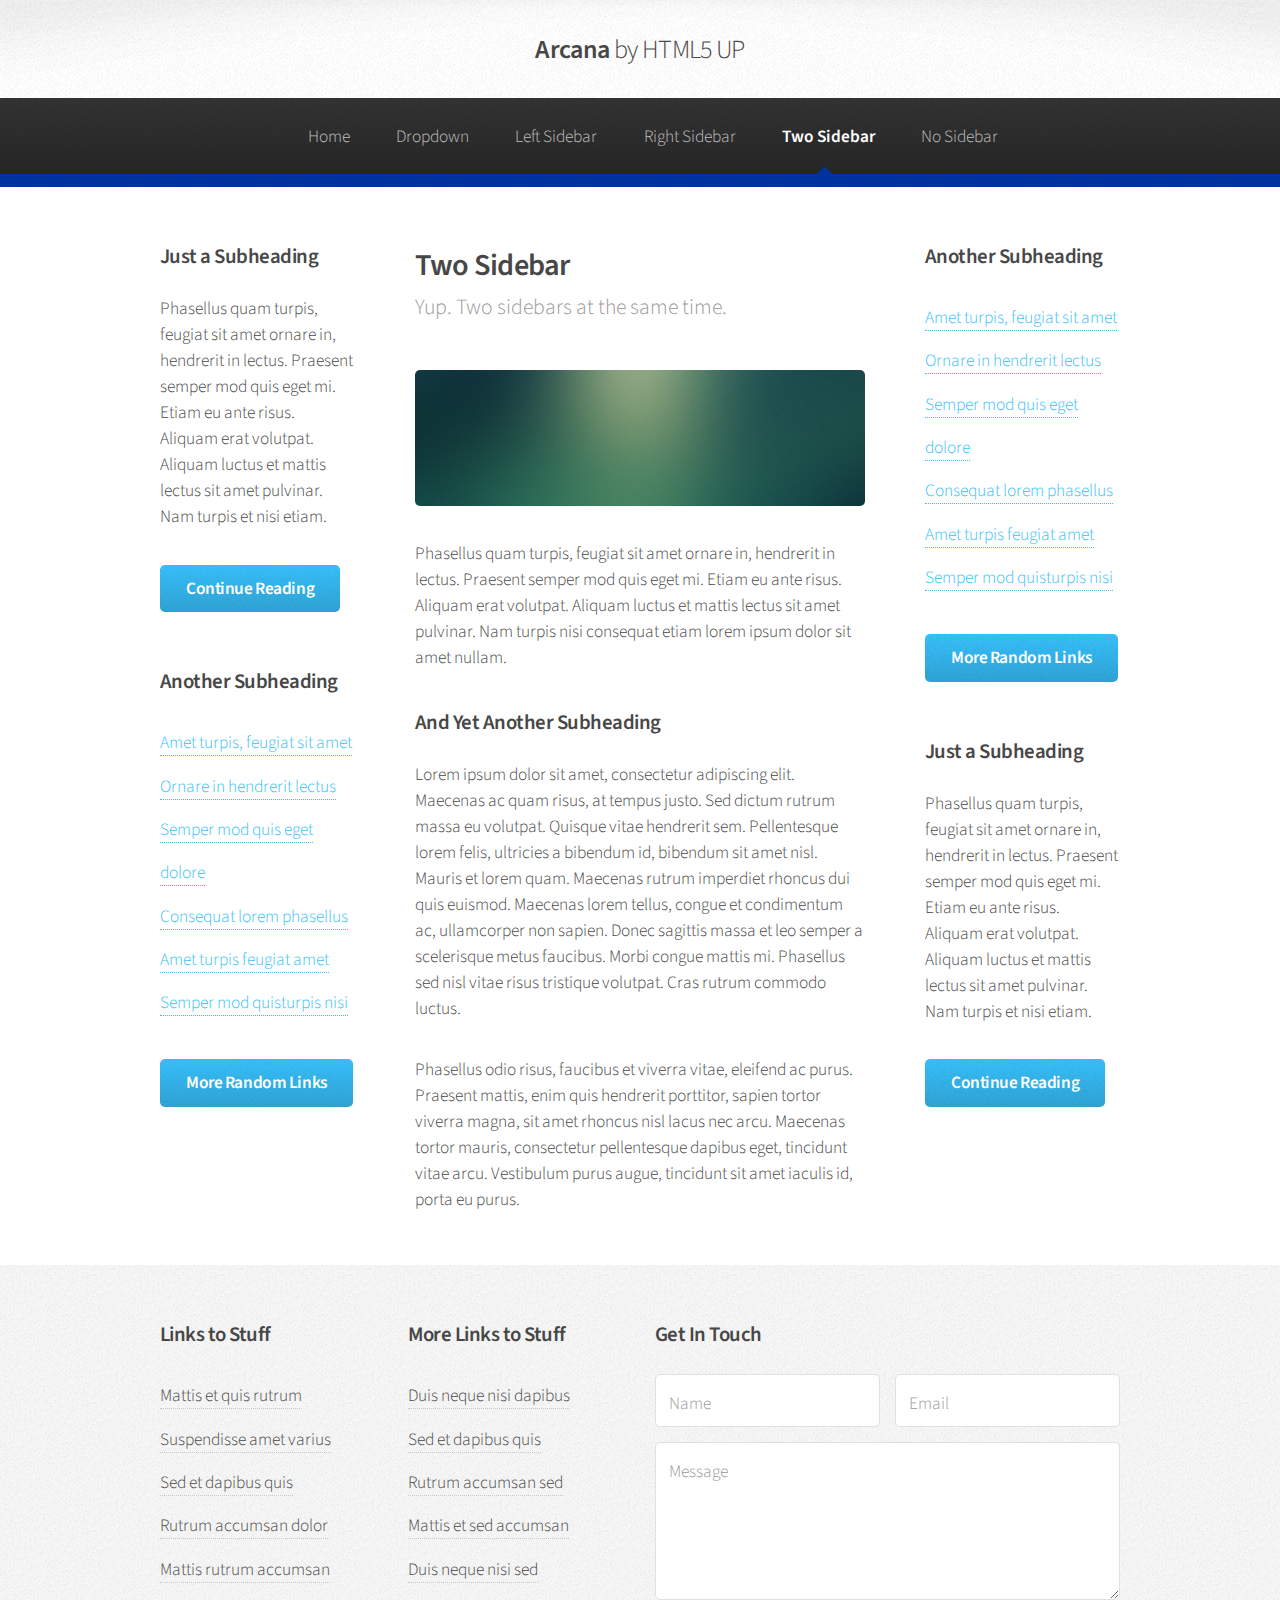
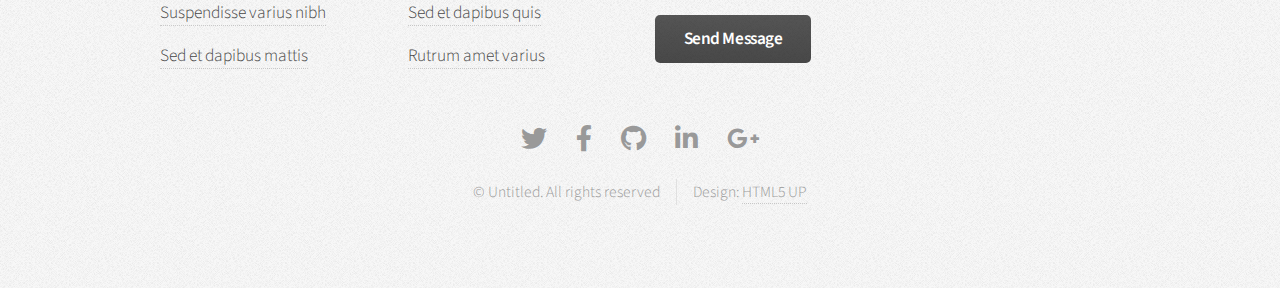
<file: two-sidebar.html>
<!DOCTYPE HTML>
<!--
	Arcana by HTML5 UP
	html5up.net | @ajlkn
	Free for personal and commercial use under the CCA 3.0 license (html5up.net/license)
-->
<html>
	<head>
		<title>Two Sidebar - Arcana by HTML5 UP</title>
		<meta charset="utf-8" />
		<meta name="viewport" content="width=device-width, initial-scale=1, user-scalable=no" />
		<link rel="stylesheet" href="assets/css/main.css" />
	</head>
	<body class="is-preload">
		<div id="page-wrapper">

			<!-- Header -->
				<div id="header">

					<!-- Logo -->
						<h1><a href="index.html" id="logo">Arcana <em>by HTML5 UP</em></a></h1>

					<!-- Nav -->
						<nav id="nav">
							<ul>
								<li><a href="index.html">Home</a></li>
								<li>
									<a href="#">Dropdown</a>
									<ul>
										<li><a href="#">Lorem dolor</a></li>
										<li><a href="#">Magna phasellus</a></li>
										<li><a href="#">Etiam sed tempus</a></li>
										<li>
											<a href="#">Submenu</a>
											<ul>
												<li><a href="#">Lorem dolor</a></li>
												<li><a href="#">Phasellus magna</a></li>
												<li><a href="#">Magna phasellus</a></li>
												<li><a href="#">Etiam nisl</a></li>
												<li><a href="#">Veroeros feugiat</a></li>
											</ul>
										</li>
										<li><a href="#">Veroeros feugiat</a></li>
									</ul>
								</li>
								<li><a href="left-sidebar.html">Left Sidebar</a></li>
								<li><a href="right-sidebar.html">Right Sidebar</a></li>
								<li class="current"><a href="two-sidebar.html">Two Sidebar</a></li>
								<li><a href="no-sidebar.html">No Sidebar</a></li>
							</ul>
						</nav>

				</div>

			<!-- Main -->
				<section class="wrapper style1">
					<div class="container">
						<div class="row gtr-200">
							<div class="col-3 col-12-narrower">
								<div id="sidebar1">

									<!-- Sidebar 1 -->

										<section>
											<h3>Just a Subheading</h3>
											<p>Phasellus quam turpis, feugiat sit amet ornare in, hendrerit in lectus.
											Praesent semper mod quis eget mi. Etiam eu ante risus. Aliquam erat volutpat.
											Aliquam luctus et mattis lectus sit amet pulvinar. Nam turpis et nisi etiam.</p>
											<footer>
												<a href="#" class="button">Continue Reading</a>
											</footer>
										</section>

										<section>
											<h3>Another Subheading</h3>
											<ul class="links">
												<li><a href="#">Amet turpis, feugiat sit amet</a></li>
												<li><a href="#">Ornare in hendrerit lectus</a></li>
												<li><a href="#">Semper mod quis eget dolore</a></li>
												<li><a href="#">Consequat lorem phasellus</a></li>
												<li><a href="#">Amet turpis feugiat amet</a></li>
												<li><a href="#">Semper mod quisturpis nisi</a></li>
											</ul>
											<footer>
												<a href="#" class="button">More Random Links</a>
											</footer>
										</section>

								</div>
							</div>
							<div class="col-6 col-12-narrower imp-narrower">
								<div id="content">

									<!-- Content -->

										<article>
											<header>
												<h2>Two Sidebar</h2>
												<p>Yup. Two sidebars at the same time.</p>
											</header>

											<span class="image featured"><img src="images/banner.jpg" alt="" /></span>

											<p>Phasellus quam turpis, feugiat sit amet ornare in, hendrerit in lectus.
											Praesent semper mod quis eget mi. Etiam eu ante risus. Aliquam erat volutpat.
											Aliquam luctus et mattis lectus sit amet pulvinar. Nam turpis nisi
											consequat etiam lorem ipsum dolor sit amet nullam.</p>

											<h3>And Yet Another Subheading</h3>
											<p>Lorem ipsum dolor sit amet, consectetur adipiscing elit. Maecenas ac quam risus, at tempus
											justo. Sed dictum rutrum massa eu volutpat. Quisque vitae hendrerit sem. Pellentesque lorem felis,
											ultricies a bibendum id, bibendum sit amet nisl. Mauris et lorem quam. Maecenas rutrum imperdiet
											rhoncus dui quis euismod. Maecenas lorem tellus, congue et condimentum ac, ullamcorper non sapien.
											Donec sagittis massa et leo semper a scelerisque metus faucibus. Morbi congue mattis mi.
											Phasellus sed nisl vitae risus tristique volutpat. Cras rutrum commodo luctus.</p>

											<p>Phasellus odio risus, faucibus et viverra vitae, eleifend ac purus. Praesent mattis, enim
											quis hendrerit porttitor, sapien tortor viverra magna, sit amet rhoncus nisl lacus nec arcu.
											Maecenas tortor mauris, consectetur pellentesque dapibus eget, tincidunt vitae arcu.
											Vestibulum purus augue, tincidunt sit amet iaculis id, porta eu purus.</p>
										</article>

								</div>
							</div>
							<div class="col-3 col-12-narrower">
								<div id="sidebar2">

									<!-- Sidebar 2 -->

										<section>
											<h3>Another Subheading</h3>
											<ul class="links">
												<li><a href="#">Amet turpis, feugiat sit amet</a></li>
												<li><a href="#">Ornare in hendrerit lectus</a></li>
												<li><a href="#">Semper mod quis eget dolore</a></li>
												<li><a href="#">Consequat lorem phasellus</a></li>
												<li><a href="#">Amet turpis feugiat amet</a></li>
												<li><a href="#">Semper mod quisturpis nisi</a></li>
											</ul>
											<footer>
												<a href="#" class="button">More Random Links</a>
											</footer>
										</section>

										<section>
											<h3>Just a Subheading</h3>
											<p>Phasellus quam turpis, feugiat sit amet ornare in, hendrerit in lectus.
											Praesent semper mod quis eget mi. Etiam eu ante risus. Aliquam erat volutpat.
											Aliquam luctus et mattis lectus sit amet pulvinar. Nam turpis et nisi etiam.</p>
											<footer>
												<a href="#" class="button">Continue Reading</a>
											</footer>
										</section>

								</div>
							</div>
						</div>
					</div>
				</section>

			<!-- Footer -->
				<div id="footer">
					<div class="container">
						<div class="row">
							<section class="col-3 col-6-narrower col-12-mobilep">
								<h3>Links to Stuff</h3>
								<ul class="links">
									<li><a href="#">Mattis et quis rutrum</a></li>
									<li><a href="#">Suspendisse amet varius</a></li>
									<li><a href="#">Sed et dapibus quis</a></li>
									<li><a href="#">Rutrum accumsan dolor</a></li>
									<li><a href="#">Mattis rutrum accumsan</a></li>
									<li><a href="#">Suspendisse varius nibh</a></li>
									<li><a href="#">Sed et dapibus mattis</a></li>
								</ul>
							</section>
							<section class="col-3 col-6-narrower col-12-mobilep">
								<h3>More Links to Stuff</h3>
								<ul class="links">
									<li><a href="#">Duis neque nisi dapibus</a></li>
									<li><a href="#">Sed et dapibus quis</a></li>
									<li><a href="#">Rutrum accumsan sed</a></li>
									<li><a href="#">Mattis et sed accumsan</a></li>
									<li><a href="#">Duis neque nisi sed</a></li>
									<li><a href="#">Sed et dapibus quis</a></li>
									<li><a href="#">Rutrum amet varius</a></li>
								</ul>
							</section>
							<section class="col-6 col-12-narrower">
								<h3>Get In Touch</h3>
								<form>
									<div class="row gtr-50">
										<div class="col-6 col-12-mobilep">
											<input type="text" name="name" id="name" placeholder="Name" />
										</div>
										<div class="col-6 col-12-mobilep">
											<input type="email" name="email" id="email" placeholder="Email" />
										</div>
										<div class="col-12">
											<textarea name="message" id="message" placeholder="Message" rows="5"></textarea>
										</div>
										<div class="col-12">
											<ul class="actions">
												<li><input type="submit" class="button alt" value="Send Message" /></li>
											</ul>
										</div>
									</div>
								</form>
							</section>
						</div>
					</div>

					<!-- Icons -->
						<ul class="icons">
							<li><a href="#" class="icon brands fa-twitter"><span class="label">Twitter</span></a></li>
							<li><a href="#" class="icon brands fa-facebook-f"><span class="label">Facebook</span></a></li>
							<li><a href="#" class="icon brands fa-github"><span class="label">GitHub</span></a></li>
							<li><a href="#" class="icon brands fa-linkedin-in"><span class="label">LinkedIn</span></a></li>
							<li><a href="#" class="icon brands fa-google-plus-g"><span class="label">Google+</span></a></li>
						</ul>

					<!-- Copyright -->
						<div class="copyright">
							<ul class="menu">
								<li>&copy; Untitled. All rights reserved</li><li>Design: <a href="http://html5up.net">HTML5 UP</a></li>
							</ul>
						</div>

				</div>

		</div>

		<!-- Scripts -->
			<script src="assets/js/jquery.min.js"></script>
			<script src="assets/js/jquery.dropotron.min.js"></script>
			<script src="assets/js/browser.min.js"></script>
			<script src="assets/js/breakpoints.min.js"></script>
			<script src="assets/js/util.js"></script>
			<script src="assets/js/main.js"></script>

	</body>
</html>
</file>
<file: assets/css/main.css>
@import url("fontawesome-all.min.css");
@import url("https://fonts.googleapis.com/css?family=Source+Sans+Pro:300,300italic,600,600italic");

/*
	Arcana by HTML5 UP
	html5up.net | @ajlkn
	Free for personal and commercial use under the CCA 3.0 license (html5up.net/license)
*/

html, body, div, span, applet, object,
iframe, h1, h2, h3, h4, h5, h6, p, blockquote,
pre, a, abbr, acronym, address, big, cite,
code, del, dfn, em, img, ins, kbd, q, s, samp,
small, strike, strong, sub, sup, tt, var, b,
u, i, center, dl, dt, dd, ol, ul, li, fieldset,
form, label, legend, table, caption, tbody,
tfoot, thead, tr, th, td, article, aside,
canvas, details, embed, figure, figcaption,
footer, header, hgroup, menu, nav, output, ruby,
section, summary, time, mark, audio, video {
	margin: 0;
	padding: 0;
	border: 0;
	font-size: 100%;
	font: inherit;
	vertical-align: baseline;}

article, aside, details, figcaption, figure,
footer, header, hgroup, menu, nav, section {
	display: block;}

body {
	line-height: 1;
}

ol, ul {
	list-style: none;
}

blockquote, q {
	quotes: none;
}

	blockquote:before, blockquote:after, q:before, q:after {
		content: '';
		content: none;
	}

table {
	border-collapse: collapse;
	border-spacing: 0;
}

body {
	-webkit-text-size-adjust: none;
}

mark {
	background-color: transparent;
	color: inherit;
}

input::-moz-focus-inner {
	border: 0;
	padding: 0;
}

input, select, textarea {
	-moz-appearance: none;
	-webkit-appearance: none;
	-ms-appearance: none;
	appearance: none;
}

/* Basic */

	html {
		box-sizing: border-box;
	}

	*, *:before, *:after {
		box-sizing: inherit;
	}

	body {
		background: #f7f7f7 url("images/bg01.png");
	}

		body.is-preload *, body.is-preload *:before, body.is-preload *:after {
			-moz-animation: none !important;
			-webkit-animation: none !important;
			-ms-animation: none !important;
			animation: none !important;
			-moz-transition: none !important;
			-webkit-transition: none !important;
			-ms-transition: none !important;
			transition: none !important;
		}

	body, input, select, textarea {
		color: #474747;
		font-family: 'Source Sans Pro', sans-serif;
		font-size: 16pt;
		font-weight: 300;
		line-height: 1.65em;
	}

	a {
		-moz-transition: color 0.2s ease-in-out, border-color 0.2s ease-in-out, opacity 0.2s ease-in-out;
		-webkit-transition: color 0.2s ease-in-out, border-color 0.2s ease-in-out, opacity 0.2s ease-in-out;
		-ms-transition: color 0.2s ease-in-out, border-color 0.2s ease-in-out, opacity 0.2s ease-in-out;
		transition: color 0.2s ease-in-out, border-color 0.2s ease-in-out, opacity 0.2s ease-in-out;
		color: #37c0fb;
		text-decoration: none;
		border-bottom: dotted 1px;
	}

		a:hover {
			color: #37c0fb;
			border-bottom-color: transparent;
		}

	strong, b {
		font-weight: 600;
	}

	em, i {
		font-style: italic;
	}

	p, ul, ol, dl, table, blockquote {
		margin: 0 0 2em 0;
	}

	h1, h2, h3, h4, h5, h6 {
		color: inherit;
		font-weight: 600;
		line-height: 1.75em;
		margin-bottom: 1em;
	}

		h1 a, h2 a, h3 a, h4 a, h5 a, h6 a {
			color: inherit;
			text-decoration: none;
		}

		h1 em, h2 em, h3 em, h4 em, h5 em, h6 em {
			font-style: normal;
			font-weight: 300;
		}

	h2 {
		font-size: 1.75em;
		letter-spacing: -0.025em;
	}

	h3 {
		font-size: 1.2em;
		letter-spacing: -0.025em;
	}

	sub {
		font-size: 0.8em;
		position: relative;
		top: 0.5em;
	}

	sup {
		font-size: 0.8em;
		position: relative;
		top: -0.5em;
	}

	hr {
		border-top: solid 1px #e0e0e0;
		border: 0;
		margin-bottom: 1.5em;
	}

	blockquote {
		border-left: solid 0.5em #e0e0e0;
		font-style: italic;
		padding: 1em 0 1em 2em;
	}

/* Container */

	.container {
		margin: 0 auto;
		max-width: 100%;
		width: 1400px;
	}

		@media screen and (max-width: 1680px) {

			.container {
				width: 1200px;
			}

		}

		@media screen and (max-width: 1280px) {

			.container {
				width: 960px;
			}

		}

		@media screen and (max-width: 980px) {

			.container {
				width: 95%;
			}

		}

		@media screen and (max-width: 840px) {

			.container {
				width: 95%;
			}

		}

		@media screen and (max-width: 736px) {

			.container {
				width: 90%;
			}

		}

		@media screen and (max-width: 480px) {

			.container {
				width: 100%;
			}

		}

/* Row */

	.row {
		display: flex;
		flex-wrap: wrap;
		box-sizing: border-box;
		align-items: stretch;
	}

		.row > * {
			box-sizing: border-box;
		}

		.row.gtr-uniform > * > :last-child {
			margin-bottom: 0;
		}

		.row.aln-left {
			justify-content: flex-start;
		}

		.row.aln-center {
			justify-content: center;
		}

		.row.aln-right {
			justify-content: flex-end;
		}

		.row.aln-top {
			align-items: flex-start;
		}

		.row.aln-middle {
			align-items: center;
		}

		.row.aln-bottom {
			align-items: flex-end;
		}

		.row > .imp {
			order: -1;
		}

		.row > .col-1 {
			width: 8.33333%;
		}

		.row > .off-1 {
			margin-left: 8.33333%;
		}

		.row > .col-2 {
			width: 16.66667%;
		}

		.row > .off-2 {
			margin-left: 16.66667%;
		}

		.row > .col-3 {
			width: 25%;
		}

		.row > .off-3 {
			margin-left: 25%;
		}

		.row > .col-4 {
			width: 33.33333%;
		}

		.row > .off-4 {
			margin-left: 33.33333%;
		}

		.row > .col-5 {
			width: 41.66667%;
		}

		.row > .off-5 {
			margin-left: 41.66667%;
		}

		.row > .col-6 {
			width: 50%;
		}

		.row > .off-6 {
			margin-left: 50%;
		}

		.row > .col-7 {
			width: 58.33333%;
		}

		.row > .off-7 {
			margin-left: 58.33333%;
		}

		.row > .col-8 {
			width: 66.66667%;
		}

		.row > .off-8 {
			margin-left: 66.66667%;
		}

		.row > .col-9 {
			width: 75%;
		}

		.row > .off-9 {
			margin-left: 75%;
		}

		.row > .col-10 {
			width: 83.33333%;
		}

		.row > .off-10 {
			margin-left: 83.33333%;
		}

		.row > .col-11 {
			width: 91.66667%;
		}

		.row > .off-11 {
			margin-left: 91.66667%;
		}

		.row > .col-12 {
			width: 100%;
		}

		.row > .off-12 {
			margin-left: 100%;
		}

		.row.gtr-0 {
			margin-top: 0px;
			margin-left: 0px;
		}

			.row.gtr-0 > * {
				padding: 0px 0 0 0px;
			}

			.row.gtr-0.gtr-uniform {
				margin-top: 0px;
			}

				.row.gtr-0.gtr-uniform > * {
					padding-top: 0px;
				}

		.row.gtr-25 {
			margin-top: -12.5px;
			margin-left: -12.5px;
		}

			.row.gtr-25 > * {
				padding: 12.5px 0 0 12.5px;
			}

			.row.gtr-25.gtr-uniform {
				margin-top: -12.5px;
			}

				.row.gtr-25.gtr-uniform > * {
					padding-top: 12.5px;
				}

		.row.gtr-50 {
			margin-top: -25px;
			margin-left: -25px;
		}

			.row.gtr-50 > * {
				padding: 25px 0 0 25px;
			}

			.row.gtr-50.gtr-uniform {
				margin-top: -25px;
			}

				.row.gtr-50.gtr-uniform > * {
					padding-top: 25px;
				}

		.row {
			margin-top: -50px;
			margin-left: -50px;
		}

			.row > * {
				padding: 50px 0 0 50px;
			}

			.row.gtr-uniform {
				margin-top: -50px;
			}

				.row.gtr-uniform > * {
					padding-top: 50px;
				}

		.row.gtr-150 {
			margin-top: -75px;
			margin-left: -75px;
		}

			.row.gtr-150 > * {
				padding: 75px 0 0 75px;
			}

			.row.gtr-150.gtr-uniform {
				margin-top: -75px;
			}

				.row.gtr-150.gtr-uniform > * {
					padding-top: 75px;
				}

		.row.gtr-200 {
			margin-top: -100px;
			margin-left: -100px;
		}

			.row.gtr-200 > * {
				padding: 100px 0 0 100px;
			}

			.row.gtr-200.gtr-uniform {
				margin-top: -100px;
			}

				.row.gtr-200.gtr-uniform > * {
					padding-top: 100px;
				}

		@media screen and (max-width: 1680px) {

			.row {
				display: flex;
				flex-wrap: wrap;
				box-sizing: border-box;
				align-items: stretch;
			}

				.row > * {
					box-sizing: border-box;
				}

				.row.gtr-uniform > * > :last-child {
					margin-bottom: 0;
				}

				.row.aln-left {
					justify-content: flex-start;
				}

				.row.aln-center {
					justify-content: center;
				}

				.row.aln-right {
					justify-content: flex-end;
				}

				.row.aln-top {
					align-items: flex-start;
				}

				.row.aln-middle {
					align-items: center;
				}

				.row.aln-bottom {
					align-items: flex-end;
				}

				.row > .imp-wide {
					order: -1;
				}

				.row > .col-1-wide {
					width: 8.33333%;
				}

				.row > .off-1-wide {
					margin-left: 8.33333%;
				}

				.row > .col-2-wide {
					width: 16.66667%;
				}

				.row > .off-2-wide {
					margin-left: 16.66667%;
				}

				.row > .col-3-wide {
					width: 25%;
				}

				.row > .off-3-wide {
					margin-left: 25%;
				}

				.row > .col-4-wide {
					width: 33.33333%;
				}

				.row > .off-4-wide {
					margin-left: 33.33333%;
				}

				.row > .col-5-wide {
					width: 41.66667%;
				}

				.row > .off-5-wide {
					margin-left: 41.66667%;
				}

				.row > .col-6-wide {
					width: 50%;
				}

				.row > .off-6-wide {
					margin-left: 50%;
				}

				.row > .col-7-wide {
					width: 58.33333%;
				}

				.row > .off-7-wide {
					margin-left: 58.33333%;
				}

				.row > .col-8-wide {
					width: 66.66667%;
				}

				.row > .off-8-wide {
					margin-left: 66.66667%;
				}

				.row > .col-9-wide {
					width: 75%;
				}

				.row > .off-9-wide {
					margin-left: 75%;
				}

				.row > .col-10-wide {
					width: 83.33333%;
				}

				.row > .off-10-wide {
					margin-left: 83.33333%;
				}

				.row > .col-11-wide {
					width: 91.66667%;
				}

				.row > .off-11-wide {
					margin-left: 91.66667%;
				}

				.row > .col-12-wide {
					width: 100%;
				}

				.row > .off-12-wide {
					margin-left: 100%;
				}

				.row.gtr-0 {
					margin-top: 0px;
					margin-left: 0px;
				}

					.row.gtr-0 > * {
						padding: 0px 0 0 0px;
					}

					.row.gtr-0.gtr-uniform {
						margin-top: 0px;
					}

						.row.gtr-0.gtr-uniform > * {
							padding-top: 0px;
						}

				.row.gtr-25 {
					margin-top: -10px;
					margin-left: -10px;
				}

					.row.gtr-25 > * {
						padding: 10px 0 0 10px;
					}

					.row.gtr-25.gtr-uniform {
						margin-top: -10px;
					}

						.row.gtr-25.gtr-uniform > * {
							padding-top: 10px;
						}

				.row.gtr-50 {
					margin-top: -20px;
					margin-left: -20px;
				}

					.row.gtr-50 > * {
						padding: 20px 0 0 20px;
					}

					.row.gtr-50.gtr-uniform {
						margin-top: -20px;
					}

						.row.gtr-50.gtr-uniform > * {
							padding-top: 20px;
						}

				.row {
					margin-top: -40px;
					margin-left: -40px;
				}

					.row > * {
						padding: 40px 0 0 40px;
					}

					.row.gtr-uniform {
						margin-top: -40px;
					}

						.row.gtr-uniform > * {
							padding-top: 40px;
						}

				.row.gtr-150 {
					margin-top: -60px;
					margin-left: -60px;
				}

					.row.gtr-150 > * {
						padding: 60px 0 0 60px;
					}

					.row.gtr-150.gtr-uniform {
						margin-top: -60px;
					}

						.row.gtr-150.gtr-uniform > * {
							padding-top: 60px;
						}

				.row.gtr-200 {
					margin-top: -80px;
					margin-left: -80px;
				}

					.row.gtr-200 > * {
						padding: 80px 0 0 80px;
					}

					.row.gtr-200.gtr-uniform {
						margin-top: -80px;
					}

						.row.gtr-200.gtr-uniform > * {
							padding-top: 80px;
						}

		}

		@media screen and (max-width: 1280px) {

			.row {
				display: flex;
				flex-wrap: wrap;
				box-sizing: border-box;
				align-items: stretch;
			}

				.row > * {
					box-sizing: border-box;
				}

				.row.gtr-uniform > * > :last-child {
					margin-bottom: 0;
				}

				.row.aln-left {
					justify-content: flex-start;
				}

				.row.aln-center {
					justify-content: center;
				}

				.row.aln-right {
					justify-content: flex-end;
				}

				.row.aln-top {
					align-items: flex-start;
				}

				.row.aln-middle {
					align-items: center;
				}

				.row.aln-bottom {
					align-items: flex-end;
				}

				.row > .imp-normal {
					order: -1;
				}

				.row > .col-1-normal {
					width: 8.33333%;
				}

				.row > .off-1-normal {
					margin-left: 8.33333%;
				}

				.row > .col-2-normal {
					width: 16.66667%;
				}

				.row > .off-2-normal {
					margin-left: 16.66667%;
				}

				.row > .col-3-normal {
					width: 25%;
				}

				.row > .off-3-normal {
					margin-left: 25%;
				}

				.row > .col-4-normal {
					width: 33.33333%;
				}

				.row > .off-4-normal {
					margin-left: 33.33333%;
				}

				.row > .col-5-normal {
					width: 41.66667%;
				}

				.row > .off-5-normal {
					margin-left: 41.66667%;
				}

				.row > .col-6-normal {
					width: 50%;
				}

				.row > .off-6-normal {
					margin-left: 50%;
				}

				.row > .col-7-normal {
					width: 58.33333%;
				}

				.row > .off-7-normal {
					margin-left: 58.33333%;
				}

				.row > .col-8-normal {
					width: 66.66667%;
				}

				.row > .off-8-normal {
					margin-left: 66.66667%;
				}

				.row > .col-9-normal {
					width: 75%;
				}

				.row > .off-9-normal {
					margin-left: 75%;
				}

				.row > .col-10-normal {
					width: 83.33333%;
				}

				.row > .off-10-normal {
					margin-left: 83.33333%;
				}

				.row > .col-11-normal {
					width: 91.66667%;
				}

				.row > .off-11-normal {
					margin-left: 91.66667%;
				}

				.row > .col-12-normal {
					width: 100%;
				}

				.row > .off-12-normal {
					margin-left: 100%;
				}

				.row.gtr-0 {
					margin-top: 0px;
					margin-left: 0px;
				}

					.row.gtr-0 > * {
						padding: 0px 0 0 0px;
					}

					.row.gtr-0.gtr-uniform {
						margin-top: 0px;
					}

						.row.gtr-0.gtr-uniform > * {
							padding-top: 0px;
						}

				.row.gtr-25 {
					margin-top: -7.5px;
					margin-left: -7.5px;
				}

					.row.gtr-25 > * {
						padding: 7.5px 0 0 7.5px;
					}

					.row.gtr-25.gtr-uniform {
						margin-top: -7.5px;
					}

						.row.gtr-25.gtr-uniform > * {
							padding-top: 7.5px;
						}

				.row.gtr-50 {
					margin-top: -15px;
					margin-left: -15px;
				}

					.row.gtr-50 > * {
						padding: 15px 0 0 15px;
					}

					.row.gtr-50.gtr-uniform {
						margin-top: -15px;
					}

						.row.gtr-50.gtr-uniform > * {
							padding-top: 15px;
						}

				.row {
					margin-top: -30px;
					margin-left: -30px;
				}

					.row > * {
						padding: 30px 0 0 30px;
					}

					.row.gtr-uniform {
						margin-top: -30px;
					}

						.row.gtr-uniform > * {
							padding-top: 30px;
						}

				.row.gtr-150 {
					margin-top: -45px;
					margin-left: -45px;
				}

					.row.gtr-150 > * {
						padding: 45px 0 0 45px;
					}

					.row.gtr-150.gtr-uniform {
						margin-top: -45px;
					}

						.row.gtr-150.gtr-uniform > * {
							padding-top: 45px;
						}

				.row.gtr-200 {
					margin-top: -60px;
					margin-left: -60px;
				}

					.row.gtr-200 > * {
						padding: 60px 0 0 60px;
					}

					.row.gtr-200.gtr-uniform {
						margin-top: -60px;
					}

						.row.gtr-200.gtr-uniform > * {
							padding-top: 60px;
						}

		}

		@media screen and (max-width: 980px) {

			.row {
				display: flex;
				flex-wrap: wrap;
				box-sizing: border-box;
				align-items: stretch;
			}

				.row > * {
					box-sizing: border-box;
				}

				.row.gtr-uniform > * > :last-child {
					margin-bottom: 0;
				}

				.row.aln-left {
					justify-content: flex-start;
				}

				.row.aln-center {
					justify-content: center;
				}

				.row.aln-right {
					justify-content: flex-end;
				}

				.row.aln-top {
					align-items: flex-start;
				}

				.row.aln-middle {
					align-items: center;
				}

				.row.aln-bottom {
					align-items: flex-end;
				}

				.row > .imp-narrow {
					order: -1;
				}

				.row > .col-1-narrow {
					width: 8.33333%;
				}

				.row > .off-1-narrow {
					margin-left: 8.33333%;
				}

				.row > .col-2-narrow {
					width: 16.66667%;
				}

				.row > .off-2-narrow {
					margin-left: 16.66667%;
				}

				.row > .col-3-narrow {
					width: 25%;
				}

				.row > .off-3-narrow {
					margin-left: 25%;
				}

				.row > .col-4-narrow {
					width: 33.33333%;
				}

				.row > .off-4-narrow {
					margin-left: 33.33333%;
				}

				.row > .col-5-narrow {
					width: 41.66667%;
				}

				.row > .off-5-narrow {
					margin-left: 41.66667%;
				}

				.row > .col-6-narrow {
					width: 50%;
				}

				.row > .off-6-narrow {
					margin-left: 50%;
				}

				.row > .col-7-narrow {
					width: 58.33333%;
				}

				.row > .off-7-narrow {
					margin-left: 58.33333%;
				}

				.row > .col-8-narrow {
					width: 66.66667%;
				}

				.row > .off-8-narrow {
					margin-left: 66.66667%;
				}

				.row > .col-9-narrow {
					width: 75%;
				}

				.row > .off-9-narrow {
					margin-left: 75%;
				}

				.row > .col-10-narrow {
					width: 83.33333%;
				}

				.row > .off-10-narrow {
					margin-left: 83.33333%;
				}

				.row > .col-11-narrow {
					width: 91.66667%;
				}

				.row > .off-11-narrow {
					margin-left: 91.66667%;
				}

				.row > .col-12-narrow {
					width: 100%;
				}

				.row > .off-12-narrow {
					margin-left: 100%;
				}

				.row.gtr-0 {
					margin-top: 0px;
					margin-left: 0px;
				}

					.row.gtr-0 > * {
						padding: 0px 0 0 0px;
					}

					.row.gtr-0.gtr-uniform {
						margin-top: 0px;
					}

						.row.gtr-0.gtr-uniform > * {
							padding-top: 0px;
						}

				.row.gtr-25 {
					margin-top: -7.5px;
					margin-left: -7.5px;
				}

					.row.gtr-25 > * {
						padding: 7.5px 0 0 7.5px;
					}

					.row.gtr-25.gtr-uniform {
						margin-top: -7.5px;
					}

						.row.gtr-25.gtr-uniform > * {
							padding-top: 7.5px;
						}

				.row.gtr-50 {
					margin-top: -15px;
					margin-left: -15px;
				}

					.row.gtr-50 > * {
						padding: 15px 0 0 15px;
					}

					.row.gtr-50.gtr-uniform {
						margin-top: -15px;
					}

						.row.gtr-50.gtr-uniform > * {
							padding-top: 15px;
						}

				.row {
					margin-top: -30px;
					margin-left: -30px;
				}

					.row > * {
						padding: 30px 0 0 30px;
					}

					.row.gtr-uniform {
						margin-top: -30px;
					}

						.row.gtr-uniform > * {
							padding-top: 30px;
						}

				.row.gtr-150 {
					margin-top: -45px;
					margin-left: -45px;
				}

					.row.gtr-150 > * {
						padding: 45px 0 0 45px;
					}

					.row.gtr-150.gtr-uniform {
						margin-top: -45px;
					}

						.row.gtr-150.gtr-uniform > * {
							padding-top: 45px;
						}

				.row.gtr-200 {
					margin-top: -60px;
					margin-left: -60px;
				}

					.row.gtr-200 > * {
						padding: 60px 0 0 60px;
					}

					.row.gtr-200.gtr-uniform {
						margin-top: -60px;
					}

						.row.gtr-200.gtr-uniform > * {
							padding-top: 60px;
						}

		}

		@media screen and (max-width: 840px) {

			.row {
				display: flex;
				flex-wrap: wrap;
				box-sizing: border-box;
				align-items: stretch;
			}

				.row > * {
					box-sizing: border-box;
				}

				.row.gtr-uniform > * > :last-child {
					margin-bottom: 0;
				}

				.row.aln-left {
					justify-content: flex-start;
				}

				.row.aln-center {
					justify-content: center;
				}

				.row.aln-right {
					justify-content: flex-end;
				}

				.row.aln-top {
					align-items: flex-start;
				}

				.row.aln-middle {
					align-items: center;
				}

				.row.aln-bottom {
					align-items: flex-end;
				}

				.row > .imp-narrower {
					order: -1;
				}

				.row > .col-1-narrower {
					width: 8.33333%;
				}

				.row > .off-1-narrower {
					margin-left: 8.33333%;
				}

				.row > .col-2-narrower {
					width: 16.66667%;
				}

				.row > .off-2-narrower {
					margin-left: 16.66667%;
				}

				.row > .col-3-narrower {
					width: 25%;
				}

				.row > .off-3-narrower {
					margin-left: 25%;
				}

				.row > .col-4-narrower {
					width: 33.33333%;
				}

				.row > .off-4-narrower {
					margin-left: 33.33333%;
				}

				.row > .col-5-narrower {
					width: 41.66667%;
				}

				.row > .off-5-narrower {
					margin-left: 41.66667%;
				}

				.row > .col-6-narrower {
					width: 50%;
				}

				.row > .off-6-narrower {
					margin-left: 50%;
				}

				.row > .col-7-narrower {
					width: 58.33333%;
				}

				.row > .off-7-narrower {
					margin-left: 58.33333%;
				}

				.row > .col-8-narrower {
					width: 66.66667%;
				}

				.row > .off-8-narrower {
					margin-left: 66.66667%;
				}

				.row > .col-9-narrower {
					width: 75%;
				}

				.row > .off-9-narrower {
					margin-left: 75%;
				}

				.row > .col-10-narrower {
					width: 83.33333%;
				}

				.row > .off-10-narrower {
					margin-left: 83.33333%;
				}

				.row > .col-11-narrower {
					width: 91.66667%;
				}

				.row > .off-11-narrower {
					margin-left: 91.66667%;
				}

				.row > .col-12-narrower {
					width: 100%;
				}

				.row > .off-12-narrower {
					margin-left: 100%;
				}

				.row.gtr-0 {
					margin-top: 0px;
					margin-left: 0px;
				}

					.row.gtr-0 > * {
						padding: 0px 0 0 0px;
					}

					.row.gtr-0.gtr-uniform {
						margin-top: 0px;
					}

						.row.gtr-0.gtr-uniform > * {
							padding-top: 0px;
						}

				.row.gtr-25 {
					margin-top: -7.5px;
					margin-left: -7.5px;
				}

					.row.gtr-25 > * {
						padding: 7.5px 0 0 7.5px;
					}

					.row.gtr-25.gtr-uniform {
						margin-top: -7.5px;
					}

						.row.gtr-25.gtr-uniform > * {
							padding-top: 7.5px;
						}

				.row.gtr-50 {
					margin-top: -15px;
					margin-left: -15px;
				}

					.row.gtr-50 > * {
						padding: 15px 0 0 15px;
					}

					.row.gtr-50.gtr-uniform {
						margin-top: -15px;
					}

						.row.gtr-50.gtr-uniform > * {
							padding-top: 15px;
						}

				.row {
					margin-top: -30px;
					margin-left: -30px;
				}

					.row > * {
						padding: 30px 0 0 30px;
					}

					.row.gtr-uniform {
						margin-top: -30px;
					}

						.row.gtr-uniform > * {
							padding-top: 30px;
						}

				.row.gtr-150 {
					margin-top: -45px;
					margin-left: -45px;
				}

					.row.gtr-150 > * {
						padding: 45px 0 0 45px;
					}

					.row.gtr-150.gtr-uniform {
						margin-top: -45px;
					}

						.row.gtr-150.gtr-uniform > * {
							padding-top: 45px;
						}

				.row.gtr-200 {
					margin-top: -60px;
					margin-left: -60px;
				}

					.row.gtr-200 > * {
						padding: 60px 0 0 60px;
					}

					.row.gtr-200.gtr-uniform {
						margin-top: -60px;
					}

						.row.gtr-200.gtr-uniform > * {
							padding-top: 60px;
						}

		}

		@media screen and (max-width: 736px) {

			.row {
				display: flex;
				flex-wrap: wrap;
				box-sizing: border-box;
				align-items: stretch;
			}

				.row > * {
					box-sizing: border-box;
				}

				.row.gtr-uniform > * > :last-child {
					margin-bottom: 0;
				}

				.row.aln-left {
					justify-content: flex-start;
				}

				.row.aln-center {
					justify-content: center;
				}

				.row.aln-right {
					justify-content: flex-end;
				}

				.row.aln-top {
					align-items: flex-start;
				}

				.row.aln-middle {
					align-items: center;
				}

				.row.aln-bottom {
					align-items: flex-end;
				}

				.row > .imp-mobile {
					order: -1;
				}

				.row > .col-1-mobile {
					width: 8.33333%;
				}

				.row > .off-1-mobile {
					margin-left: 8.33333%;
				}

				.row > .col-2-mobile {
					width: 16.66667%;
				}

				.row > .off-2-mobile {
					margin-left: 16.66667%;
				}

				.row > .col-3-mobile {
					width: 25%;
				}

				.row > .off-3-mobile {
					margin-left: 25%;
				}

				.row > .col-4-mobile {
					width: 33.33333%;
				}

				.row > .off-4-mobile {
					margin-left: 33.33333%;
				}

				.row > .col-5-mobile {
					width: 41.66667%;
				}

				.row > .off-5-mobile {
					margin-left: 41.66667%;
				}

				.row > .col-6-mobile {
					width: 50%;
				}

				.row > .off-6-mobile {
					margin-left: 50%;
				}

				.row > .col-7-mobile {
					width: 58.33333%;
				}

				.row > .off-7-mobile {
					margin-left: 58.33333%;
				}

				.row > .col-8-mobile {
					width: 66.66667%;
				}

				.row > .off-8-mobile {
					margin-left: 66.66667%;
				}

				.row > .col-9-mobile {
					width: 75%;
				}

				.row > .off-9-mobile {
					margin-left: 75%;
				}

				.row > .col-10-mobile {
					width: 83.33333%;
				}

				.row > .off-10-mobile {
					margin-left: 83.33333%;
				}

				.row > .col-11-mobile {
					width: 91.66667%;
				}

				.row > .off-11-mobile {
					margin-left: 91.66667%;
				}

				.row > .col-12-mobile {
					width: 100%;
				}

				.row > .off-12-mobile {
					margin-left: 100%;
				}

				.row.gtr-0 {
					margin-top: 0px;
					margin-left: 0px;
				}

					.row.gtr-0 > * {
						padding: 0px 0 0 0px;
					}

					.row.gtr-0.gtr-uniform {
						margin-top: 0px;
					}

						.row.gtr-0.gtr-uniform > * {
							padding-top: 0px;
						}

				.row.gtr-25 {
					margin-top: -5px;
					margin-left: -5px;
				}

					.row.gtr-25 > * {
						padding: 5px 0 0 5px;
					}

					.row.gtr-25.gtr-uniform {
						margin-top: -5px;
					}

						.row.gtr-25.gtr-uniform > * {
							padding-top: 5px;
						}

				.row.gtr-50 {
					margin-top: -10px;
					margin-left: -10px;
				}

					.row.gtr-50 > * {
						padding: 10px 0 0 10px;
					}

					.row.gtr-50.gtr-uniform {
						margin-top: -10px;
					}

						.row.gtr-50.gtr-uniform > * {
							padding-top: 10px;
						}

				.row {
					margin-top: -20px;
					margin-left: -20px;
				}

					.row > * {
						padding: 20px 0 0 20px;
					}

					.row.gtr-uniform {
						margin-top: -20px;
					}

						.row.gtr-uniform > * {
							padding-top: 20px;
						}

				.row.gtr-150 {
					margin-top: -30px;
					margin-left: -30px;
				}

					.row.gtr-150 > * {
						padding: 30px 0 0 30px;
					}

					.row.gtr-150.gtr-uniform {
						margin-top: -30px;
					}

						.row.gtr-150.gtr-uniform > * {
							padding-top: 30px;
						}

				.row.gtr-200 {
					margin-top: -40px;
					margin-left: -40px;
				}

					.row.gtr-200 > * {
						padding: 40px 0 0 40px;
					}

					.row.gtr-200.gtr-uniform {
						margin-top: -40px;
					}

						.row.gtr-200.gtr-uniform > * {
							padding-top: 40px;
						}

		}

		@media screen and (max-width: 480px) {

			.row {
				display: flex;
				flex-wrap: wrap;
				box-sizing: border-box;
				align-items: stretch;
			}

				.row > * {
					box-sizing: border-box;
				}

				.row.gtr-uniform > * > :last-child {
					margin-bottom: 0;
				}

				.row.aln-left {
					justify-content: flex-start;
				}

				.row.aln-center {
					justify-content: center;
				}

				.row.aln-right {
					justify-content: flex-end;
				}

				.row.aln-top {
					align-items: flex-start;
				}

				.row.aln-middle {
					align-items: center;
				}

				.row.aln-bottom {
					align-items: flex-end;
				}

				.row > .imp-mobilep {
					order: -1;
				}

				.row > .col-1-mobilep {
					width: 8.33333%;
				}

				.row > .off-1-mobilep {
					margin-left: 8.33333%;
				}

				.row > .col-2-mobilep {
					width: 16.66667%;
				}

				.row > .off-2-mobilep {
					margin-left: 16.66667%;
				}

				.row > .col-3-mobilep {
					width: 25%;
				}

				.row > .off-3-mobilep {
					margin-left: 25%;
				}

				.row > .col-4-mobilep {
					width: 33.33333%;
				}

				.row > .off-4-mobilep {
					margin-left: 33.33333%;
				}

				.row > .col-5-mobilep {
					width: 41.66667%;
				}

				.row > .off-5-mobilep {
					margin-left: 41.66667%;
				}

				.row > .col-6-mobilep {
					width: 50%;
				}

				.row > .off-6-mobilep {
					margin-left: 50%;
				}

				.row > .col-7-mobilep {
					width: 58.33333%;
				}

				.row > .off-7-mobilep {
					margin-left: 58.33333%;
				}

				.row > .col-8-mobilep {
					width: 66.66667%;
				}

				.row > .off-8-mobilep {
					margin-left: 66.66667%;
				}

				.row > .col-9-mobilep {
					width: 75%;
				}

				.row > .off-9-mobilep {
					margin-left: 75%;
				}

				.row > .col-10-mobilep {
					width: 83.33333%;
				}

				.row > .off-10-mobilep {
					margin-left: 83.33333%;
				}

				.row > .col-11-mobilep {
					width: 91.66667%;
				}

				.row > .off-11-mobilep {
					margin-left: 91.66667%;
				}

				.row > .col-12-mobilep {
					width: 100%;
				}

				.row > .off-12-mobilep {
					margin-left: 100%;
				}

				.row.gtr-0 {
					margin-top: 0px;
					margin-left: 0px;
				}

					.row.gtr-0 > * {
						padding: 0px 0 0 0px;
					}

					.row.gtr-0.gtr-uniform {
						margin-top: 0px;
					}

						.row.gtr-0.gtr-uniform > * {
							padding-top: 0px;
						}

				.row.gtr-25 {
					margin-top: -5px;
					margin-left: -5px;
				}

					.row.gtr-25 > * {
						padding: 5px 0 0 5px;
					}

					.row.gtr-25.gtr-uniform {
						margin-top: -5px;
					}

						.row.gtr-25.gtr-uniform > * {
							padding-top: 5px;
						}

				.row.gtr-50 {
					margin-top: -10px;
					margin-left: -10px;
				}

					.row.gtr-50 > * {
						padding: 10px 0 0 10px;
					}

					.row.gtr-50.gtr-uniform {
						margin-top: -10px;
					}

						.row.gtr-50.gtr-uniform > * {
							padding-top: 10px;
						}

				.row {
					margin-top: -20px;
					margin-left: -20px;
				}

					.row > * {
						padding: 20px 0 0 20px;
					}

					.row.gtr-uniform {
						margin-top: -20px;
					}

						.row.gtr-uniform > * {
							padding-top: 20px;
						}

				.row.gtr-150 {
					margin-top: -30px;
					margin-left: -30px;
				}

					.row.gtr-150 > * {
						padding: 30px 0 0 30px;
					}

					.row.gtr-150.gtr-uniform {
						margin-top: -30px;
					}

						.row.gtr-150.gtr-uniform > * {
							padding-top: 30px;
						}

				.row.gtr-200 {
					margin-top: -40px;
					margin-left: -40px;
				}

					.row.gtr-200 > * {
						padding: 40px 0 0 40px;
					}

					.row.gtr-200.gtr-uniform {
						margin-top: -40px;
					}

						.row.gtr-200.gtr-uniform > * {
							padding-top: 40px;
						}

		}

/* Section/Article */

	section.special, article.special {
		text-align: center;
	}

	header p {
		color: #999;
		font-size: 1.25em;
		position: relative;
		margin-top: -1.25em;
		margin-bottom: 2.25em;
	}

	header.major {
		text-align: center;
		margin: 0 0 2em 0;
	}

		header.major h2 {
			font-size: 2.25em;
		}

		header.major p {
			position: relative;
			border-top: solid 1px #e0e0e0;
			padding: 1em 0 0 0;
			margin: 0;
			top: -1em;
			font-size: 1.5em;
			letter-spacing: -0.025em;
		}

	footer {
		margin: 0 0 3em 0;
	}

		footer > :last-child {
			margin-bottom: 0;
		}

		footer.major {
			padding-top: 3em;
		}

/* Form */

	input[type="text"],
	input[type="password"],
	input[type="email"],
	textarea {
		-moz-appearance: none;
		-webkit-appearance: none;
		-ms-appearance: none;
		appearance: none;
		-moz-transition: border-color 0.2s ease-in-out;
		-webkit-transition: border-color 0.2s ease-in-out;
		-ms-transition: border-color 0.2s ease-in-out;
		transition: border-color 0.2s ease-in-out;
		background: #fff;
		border: solid 1px #e0e0e0;
		border-radius: 5px;
		color: inherit;
		display: block;
		outline: 0;
		padding: 0.75em;
		text-decoration: none;
		width: 100%;
	}

		input[type="text"]:focus,
		input[type="password"]:focus,
		input[type="email"]:focus,
		textarea:focus {
			border-color: #37c0fb;
		}

	input[type="text"],
	input[type="password"],
	input[type="email"] {
		line-height: 1em;
	}

	label {
		display: block;
		color: inherit;
		font-weight: 600;
		line-height: 1.75em;
		margin-bottom: 0.5em;
	}

	::-webkit-input-placeholder {
		color: #999;
		position: relative;
		top: 3px;
	}

	:-moz-placeholder {
		color: #999;
	}

	::-moz-placeholder {
		color: #999;
	}

	:-ms-input-placeholder {
		color: #999;
	}

/* Image */

	.image {
		border: 0;
		display: inline-block;
		position: relative;
		border-radius: 5px;
	}

		.image img {
			display: block;
			border-radius: 5px;
		}

		.image.left {
			display: block;
			float: left;
			margin: 0 2em 2em 0;
			position: relative;
			top: 0.25em;
		}

			.image.left img {
				display: block;
				width: 100%;
			}

		.image.fit {
			display: block;
		}

			.image.fit img {
				display: block;
				width: 100%;
			}

		.image.featured {
			display: block;
			margin: 0 0 2em 0;
		}

			.image.featured img {
				display: block;
				width: 100%;
			}

/* Icon */

	.icon {
		text-decoration: none;
		position: relative;
		text-decoration: none;
	}

		.icon:before {
			-moz-osx-font-smoothing: grayscale;
			-webkit-font-smoothing: antialiased;
			display: inline-block;
			font-style: normal;
			font-variant: normal;
			text-rendering: auto;
			line-height: 1;
			text-transform: none !important;
			font-family: 'Font Awesome 5 Free';
			font-weight: 400;
		}

		.icon > .label {
			display: none;
		}

		.icon:before {
			line-height: inherit;
		}

		.icon.solid:before {
			font-weight: 900;
		}

		.icon.brands:before {
			font-family: 'Font Awesome 5 Brands';
		}

		.icon.major {
			text-align: center;
			cursor: default;
			background-color: #37c0fb;
			background-image: -moz-linear-gradient(top, rgba(0,0,0,0), rgba(0,0,0,0.15)), url("images/bg01.png");
			background-image: -webkit-linear-gradient(top, rgba(0,0,0,0), rgba(0,0,0,0.15)), url("images/bg01.png");
			background-image: -ms-linear-gradient(top, rgba(0,0,0,0), rgba(0,0,0,0.15)), url("images/bg01.png");
			background-image: linear-gradient(top, rgba(0,0,0,0), rgba(0,0,0,0.15)), url("images/bg01.png");
			color: #fff;
			border-radius: 100%;
			display: inline-block;
			width: 5em;
			height: 5em;
			line-height: 5em;
			box-shadow: 0 0 0 7px white, 0 0 0 8px #e0e0e0;
			margin: 0 0 2em 0;
		}

			.icon.major:before {
				font-size: 36px;
			}

/* Lists */

	ol {
		list-style: decimal;
		padding-left: 1.25em;
	}

		ol li {
			padding-left: 0.25em;
		}

	ul {
		list-style: disc;
		padding-left: 1em;
	}

		ul li {
			padding-left: 0.5em;
		}

/* Links */

	ul.links {
		list-style: none;
		padding-left: 0;
	}

		ul.links li {
			line-height: 2.5em;
			padding-left: 0;
		}

/* Icons */

	ul.icons {
		cursor: default;
		list-style: none;
		padding-left: 0;
	}

		ul.icons li {
			display: inline-block;
			line-height: 1em;
			padding-left: 1.5em;
		}

			ul.icons li:first-child {
				padding-left: 0;
			}

			ul.icons li a, ul.icons li span {
				font-size: 2em;
				border: 0;
			}

/* Menu */

	ul.menu {
		list-style: none;
		padding-left: 0;
	}

		ul.menu li {
			border-left: solid 1px #e0e0e0;
			display: inline-block;
			padding: 0 0 0 1em;
			margin: 0 0 0 1em;
		}

			ul.menu li:first-child {
				border-left: 0;
				margin-left: 0;
				padding-left: 0;
			}

/* Actions */

	ul.actions {
		display: -moz-flex;
		display: -webkit-flex;
		display: -ms-flex;
		display: flex;
		cursor: default;
		list-style: none;
		margin-left: -1em;
		padding-left: 0;
	}

		ul.actions li {
			padding: 0 0 0 1em;
			vertical-align: middle;
		}

		ul.actions.special {
			-moz-justify-content: center;
			-webkit-justify-content: center;
			-ms-justify-content: center;
			justify-content: center;
			width: 100%;
			margin-left: 0;
		}

			ul.actions.special li:first-child {
				padding-left: 0;
			}

		ul.actions.stacked {
			-moz-flex-direction: column;
			-webkit-flex-direction: column;
			-ms-flex-direction: column;
			flex-direction: column;
			margin-left: 0;
		}

			ul.actions.stacked li {
				padding: 1.25em 0 0 0;
			}

				ul.actions.stacked li:first-child {
					padding-top: 0;
				}

		ul.actions.fit {
			width: calc(100% + 1em);
		}

			ul.actions.fit li {
				-moz-flex-grow: 1;
				-webkit-flex-grow: 1;
				-ms-flex-grow: 1;
				flex-grow: 1;
				-moz-flex-shrink: 1;
				-webkit-flex-shrink: 1;
				-ms-flex-shrink: 1;
				flex-shrink: 1;
				width: 100%;
			}

				ul.actions.fit li > * {
					width: 100%;
				}

			ul.actions.fit.stacked {
				width: 100%;
			}

		@media screen and (max-width: 736px) {

			ul.actions:not(.fixed) {
				-moz-flex-direction: column;
				-webkit-flex-direction: column;
				-ms-flex-direction: column;
				flex-direction: column;
				margin-left: 0;
				width: 100% !important;
			}

				ul.actions:not(.fixed) li {
					-moz-flex-grow: 1;
					-webkit-flex-grow: 1;
					-ms-flex-grow: 1;
					flex-grow: 1;
					-moz-flex-shrink: 1;
					-webkit-flex-shrink: 1;
					-ms-flex-shrink: 1;
					flex-shrink: 1;
					padding: 1em 0 0 0;
					text-align: center;
					width: 100%;
				}

					ul.actions:not(.fixed) li > * {
						width: 100%;
					}

					ul.actions:not(.fixed) li:first-child {
						padding-top: 0;
					}

					ul.actions:not(.fixed) li input[type="submit"],
					ul.actions:not(.fixed) li input[type="reset"],
					ul.actions:not(.fixed) li input[type="button"],
					ul.actions:not(.fixed) li button,
					ul.actions:not(.fixed) li .button {
						width: 100%;
					}

						ul.actions:not(.fixed) li input[type="submit"].icon:before,
						ul.actions:not(.fixed) li input[type="reset"].icon:before,
						ul.actions:not(.fixed) li input[type="button"].icon:before,
						ul.actions:not(.fixed) li button.icon:before,
						ul.actions:not(.fixed) li .button.icon:before {
							margin-left: -0.5em;
						}

		}

/* Tables */

	table {
		width: 100%;
	}

		table.default {
			width: 100%;
		}

			table.default tbody tr {
				border-bottom: solid 1px #e0e0e0;
			}

			table.default td {
				padding: 0.5em 1em 0.5em 1em;
			}

			table.default th {
				font-weight: 600;
				padding: 0.5em 1em 0.5em 1em;
				text-align: left;
			}

			table.default thead {
				background-color: #555555;
				background-image: -moz-linear-gradient(top, rgba(0,0,0,0), rgba(0,0,0,0.15)), url("images/bg01.png");
				background-image: -webkit-linear-gradient(top, rgba(0,0,0,0), rgba(0,0,0,0.15)), url("images/bg01.png");
				background-image: -ms-linear-gradient(top, rgba(0,0,0,0), rgba(0,0,0,0.15)), url("images/bg01.png");
				background-image: linear-gradient(top, rgba(0,0,0,0), rgba(0,0,0,0.15)), url("images/bg01.png");
				color: #fff;
			}

/* Button */

	input[type="submit"],
	input[type="reset"],
	input[type="button"],
	button,
	.button {
		-moz-appearance: none;
		-webkit-appearance: none;
		-ms-appearance: none;
		appearance: none;
		-moz-transition: background-color 0.2s ease-in-out, color 0.2s ease-in-out, box-shadow 0.2s ease-in-out;
		-webkit-transition: background-color 0.2s ease-in-out, color 0.2s ease-in-out, box-shadow 0.2s ease-in-out;
		-ms-transition: background-color 0.2s ease-in-out, color 0.2s ease-in-out, box-shadow 0.2s ease-in-out;
		transition: background-color 0.2s ease-in-out, color 0.2s ease-in-out, box-shadow 0.2s ease-in-out;
		background-image: -moz-linear-gradient(top, rgba(0,0,0,0), rgba(0,0,0,0.15)), url("images/bg01.png");
		background-image: -webkit-linear-gradient(top, rgba(0,0,0,0), rgba(0,0,0,0.15)), url("images/bg01.png");
		background-image: -ms-linear-gradient(top, rgba(0,0,0,0), rgba(0,0,0,0.15)), url("images/bg01.png");
		background-image: linear-gradient(top, rgba(0,0,0,0), rgba(0,0,0,0.15)), url("images/bg01.png");
		background-color: #37c0fb;
		border-radius: 5px;
		border: 0;
		color: #fff;
		cursor: pointer;
		display: inline-block;
		padding: 0 1.5em;
		line-height: 2.75em;
		min-width: 9em;
		text-align: center;
		text-decoration: none;
		font-weight: 600;
		letter-spacing: -0.025em;
	}

		input[type="submit"]:hover,
		input[type="reset"]:hover,
		input[type="button"]:hover,
		button:hover,
		.button:hover {
			background-color: #50c8fc;
			color: #fff !important;
		}

		input[type="submit"]:active,
		input[type="reset"]:active,
		input[type="button"]:active,
		button:active,
		.button:active {
			background-color: #1eb8fb;
			color: #fff;
		}

		input[type="submit"].alt,
		input[type="reset"].alt,
		input[type="button"].alt,
		button.alt,
		.button.alt {
			background-color: #555555;
			color: #fff;
		}

			input[type="submit"].alt:hover,
			input[type="reset"].alt:hover,
			input[type="button"].alt:hover,
			button.alt:hover,
			.button.alt:hover {
				background-color: #626262;
			}

			input[type="submit"].alt:active,
			input[type="reset"].alt:active,
			input[type="button"].alt:active,
			button.alt:active,
			.button.alt:active {
				background-color: #484848;
			}

		input[type="submit"].icon:before,
		input[type="reset"].icon:before,
		input[type="button"].icon:before,
		button.icon:before,
		.button.icon:before {
			margin-right: 0.5em;
		}

		input[type="submit"].fit,
		input[type="reset"].fit,
		input[type="button"].fit,
		button.fit,
		.button.fit {
			width: 100%;
		}

		input[type="submit"].small,
		input[type="reset"].small,
		input[type="button"].small,
		button.small,
		.button.small {
			font-size: 0.8em;
		}

/* Box */

	.box.highlight {
		text-align: center;
	}

	.box.post {
		position: relative;
		margin: 0 0 2em 0;
	}

		.box.post:after {
			content: '';
			display: block;
			clear: both;
		}

		.box.post .inner {
			margin-left: calc(30% + 2em);
		}

			.box.post .inner > :last-child {
				margin-bottom: 0;
			}

		.box.post .image {
			width: 30%;
			margin: 0;
		}

/* Header */

	#header {
		text-align: center;
		padding: 3em 0 0 0;
		background-color: #fff;
		background-image: url("images/bg02.png"), url("images/bg02.png"), url("images/bg01.png");
		background-position: top left,					top left,					top left;
		background-size: 100% 6em,					100% 6em,					auto;
		background-repeat: no-repeat,					no-repeat,					repeat;
	}

		#header h1 {
			padding: 0 0 2.75em 0;
			margin: 0;
		}

			#header h1 a {
				font-size: 1.5em;
				letter-spacing: -0.025em;
				border: 0;
			}

	#nav {
		cursor: default;
		background-color: #333;
		background-image: -moz-linear-gradient(top, rgba(0,0,0,0), rgba(0,0,0,0.3)), url("images/bg01.png");
		background-image: -webkit-linear-gradient(top, rgba(0,0,0,0), rgba(0,0,0,0.3)), url("images/bg01.png");
		background-image: -ms-linear-gradient(top, rgba(0,0,0,0), rgba(0,0,0,0.3)), url("images/bg01.png");
		background-image: linear-gradient(top, rgba(0,0,0,0), rgba(0,0,0,0.3)), url("images/bg01.png");
		padding: 0;
	}

		#nav:after {
			content: '';
			display: block;
			width: 100%;
			height: 0.75em;
			background-color: #0033a1;
			background-image: url("images/bg01.png");
		}

		#nav > ul {
			margin: 0;
		}

			#nav > ul > li {
				position: relative;
				display: inline-block;
				margin-left: 1em;
			}

				#nav > ul > li a {
					color: #c0c0c0;
					text-decoration: none;
					border: 0;
					display: block;
					padding: 1.5em 0.5em 1.35em 0.5em;
				}

				#nav > ul > li:first-child {
					margin-left: 0;
				}

				#nav > ul > li:hover a {
					color: #fff;
				}

				#nav > ul > li.current {
					font-weight: 600;
				}

					#nav > ul > li.current:before {
						-moz-transform: rotateZ(45deg);
						-webkit-transform: rotateZ(45deg);
						-ms-transform: rotateZ(45deg);
						transform: rotateZ(45deg);
						width: 0.75em;
						height: 0.75em;
						content: '';
						display: block;
						position: absolute;
						bottom: -0.5em;
						left: 50%;
						margin-left: -0.375em;
						background-color: #0033a1;
						background-image: url("images/bg01.png");
					}

					#nav > ul > li.current a {
						color: #fff;
					}

				#nav > ul > li.active a {
					color: #fff;
				}

				#nav > ul > li.active.current:before {
					opacity: 0;
				}

				#nav > ul > li > ul {
					display: none;
				}

/* Dropotron */

	.dropotron {
		background-image: -moz-linear-gradient(top, rgba(0,0,0,0.3), rgba(0,0,0,0)), url("images/bg01.png");
		background-image: -webkit-linear-gradient(top, rgba(0,0,0,0.3), rgba(0,0,0,0)), url("images/bg01.png");
		background-image: -ms-linear-gradient(top, rgba(0,0,0,0.3), rgba(0,0,0,0)), url("images/bg01.png");
		background-image: linear-gradient(top, rgba(0,0,0,0.3), rgba(0,0,0,0)), url("images/bg01.png");
		background-color: #333;
		border-radius: 5px;
		color: #fff;
		min-width: 10em;
		padding: 1em 0;
		text-align: center;
		box-shadow: 0 1em 1em 0 rgba(0, 0, 0, 0.5);
		list-style: none;
	}

		.dropotron > li {
			line-height: 2em;
			padding: 0 1.1em 0 1em;
		}

			.dropotron > li > a {
				color: #c0c0c0;
				text-decoration: none;
				border: 0;
			}

			.dropotron > li.active > a, .dropotron > li:hover > a {
				color: #fff;
			}

		.dropotron.level-0 {
			border-radius: 0 0 5px 5px;
			font-size: 0.9em;
			padding-top: 0;
			margin-top: -1px;
		}

/* Banner */

	#banner {
		background-image: url("../../images/lawn-pic-with-logo.jpg");
		background-position: center center;
		background-size: cover;
		height: 28em;
		text-align: center;
		position: relative;
	}

		#banner header {
			position: absolute;
			bottom: 0;
			left: 0;
			width: 100%;
			background: #212121;
			background: rgba(27, 27, 27, 0.75);
			color: #fff;
			padding: 1.5em 0;
		}

			#banner header h2 {
				display: inline-block;
				margin: 0;
				font-size: 1.25em;
				vertical-align: middle;
			}

				#banner header h2 em {
					opacity: 0.75;
				}

				#banner header h2 a {
					border-bottom-color: rgba(255, 255, 255, 0.5);
				}

					#banner header h2 a:hover {
						border-bottom-color: transparent;
					}

			#banner header .button {
				vertical-align: middle;
				margin-left: 1em;
			}

/* Wrapper */

	.wrapper {
		padding: 5em 0 3em 0;
	}

		.wrapper.style1 {
			background: #fff;
		}
		
			.gtr-200 i {
				color: #0033a1;
				font-size: 4em;
			}
	
		.wrapper.style2 {
			background-color: #fff;
			background-image: url("images/bg02.png"), url("images/bg03.png"), url("images/bg01.png");
			background-position: top left,						bottom left,					top left;
			background-size: 100% 6em,						100% 6em,						auto;
			background-repeat: no-repeat,						no-repeat,						repeat;
		}

		.wrapper.style3 {
			background-color: #0033a1;
			background-image: -moz-linear-gradient(top, rgba(0,0,0,0), rgba(0,0,0,0.15)), url("images/bg01.png");
			background-image: -webkit-linear-gradient(top, rgba(0,0,0,0), rgba(0,0,0,0.15)), url("images/bg01.png");
			background-image: -ms-linear-gradient(top, rgba(0,0,0,0), rgba(0,0,0,0.15)), url("images/bg01.png");
			background-image: linear-gradient(top, rgba(0,0,0,0), rgba(0,0,0,0.15)), url("images/bg01.png");
			color: #fff;
		}

			.wrapper.style3 .button {
				background: #fff;
				color: #474747;
			}

				.wrapper.style3 .button:hover {
					color: #37c0fb !important;
				}

/* CTA */

	#cta {
		text-align: center;
		padding: 3.5em 0;
	}

		#cta header h2 {
			display: inline-block;
			vertical-align: middle;
			margin: 0;
		}

		#cta header .button {
			vertical-align: middle;
			margin-left: 1em;
		}

/* Footer */

	#footer {
		padding: 4em 0 8em 0;
	}

		#footer a {
			color: inherit;
			border-bottom-color: rgba(71, 71, 71, 0.25);
		}

			#footer a:hover {
				color: #37c0fb;
				border-bottom-color: transparent;
			}

		#footer .container {
			margin-bottom: 4em;
		}

		#footer .icons {
			text-align: center;
			margin: 0;
		}

			#footer .icons a {
				color: #999;
			}

				#footer .icons a:hover {
					color: #474747;
				}

		#footer .copyright {
			color: #999;
			margin-top: 1.5em;
			text-align: center;
			font-size: 0.9em;
		}

/* Wide */

	@media screen and (max-width: 1680px) {

		/* Basic */

			body, input, select, textarea {
				font-size: 14pt;
				line-height: 1.5em;
			}

		/* Banner */

			#banner {
				height: 24em;
			}

	}

/* Normal */

	@media screen and (max-width: 1280px) {

		/* Basic */

			body, input, select, textarea {
				font-size: 13pt;
				line-height: 1.5em;
			}

		/* Lists */

			ol {
				padding-left: 1.25em;
			}

				ol li {
					padding-left: 0.25em;
				}

		/* Icons */

			ul.icons li a, ul.icons li span {
				font-size: 1.5em;
			}

		/* Header */

			#header {
				padding: 2em 0 0 0;
			}

				#header h1 {
					padding: 0 0 1.75em 0;
				}

		/* Banner */

			#banner {
				height: 20em;
			}

		/* Wrapper */

			.wrapper {
				padding: 3em 0 1em 0;
			}

		/* CTA */

			#cta {
				padding: 2em 0;
			}

		/* Footer */

			#footer {
				padding: 3em 0 3em 0;
			}

				#footer .container {
					margin-bottom: 1em;
				}

	}

/* Narrow */

	@media screen and (max-width: 980px) {

		/* Basic */

			body, input, select, textarea {
				font-size: 12pt;
				line-height: 1.5em;
			}

	}

/* Narrower */

	#navPanel, #titleBar {
		display: none;
	}

	@media screen and (max-width: 840px) {

		/* Basic */

			html, body {
				overflow-x: hidden;
			}

			body, input, select, textarea {
				font-size: 13pt;
			}

			h1, h2, h3, h4, h5, h6 {
				margin-bottom: 0.5em;
			}

			header p {
				margin-top: -0.75em;
			}

			header.major {
				text-align: center;
				margin: 0 0 2em 0;
			}

				header.major h2 {
					font-size: 1.75em;
				}

				header.major p {
					top: -0.25em;
					font-size: 1.25em;
				}

		/* Box */

			.box.highlight {
				text-align: left;
				position: relative;
				padding-left: 7em;
			}
				
				.box.highlight i {
					position: absolute;
					margin: 0;
					left: 0;
					top: 0.25em;
				}

			.box.post .inner {
				margin-left: calc(20% + 2em);
			}

			.box.post .image {
				width: 20%;
			}

		/* Header */

			#header {
				display: none;
			}

		/* Banner */

			#banner {
				height: 20em;
			}

				#banner header h2 {
					display: block;
				}

				#banner header .button {
					margin: 1em 0 0 0;
				}

		/* CTA */

			#cta {
				padding: 1.5em 0;
			}

				#cta header h2 {
					display: block;
				}

				#cta header .button {
					margin: 1em 0 0 0;
				}

		/* Footer */

			#footer {
				text-align: center;
			}

				#footer .container {
					margin-bottom: 4em;
				}

				#footer form .actions {
					-moz-justify-content: center;
					-webkit-justify-content: center;
					-ms-justify-content: center;
					justify-content: center;
					width: 100%;
					margin-left: 0;
				}

					#footer form .actions li:first-child {
						padding-left: 0;
					}

		/* Nav */

			#page-wrapper {
				-moz-backface-visibility: hidden;
				-webkit-backface-visibility: hidden;
				-ms-backface-visibility: hidden;
				backface-visibility: hidden;
				-moz-transition: -moz-transform 0.5s ease;
				-webkit-transition: -webkit-transform 0.5s ease;
				-ms-transition: -ms-transform 0.5s ease;
				transition: transform 0.5s ease;
				padding-bottom: 1px;
				padding-top: 44px;
			}

			#titleBar {
				-moz-backface-visibility: hidden;
				-webkit-backface-visibility: hidden;
				-ms-backface-visibility: hidden;
				backface-visibility: hidden;
				-moz-transition: -moz-transform 0.5s ease;
				-webkit-transition: -webkit-transform 0.5s ease;
				-ms-transition: -ms-transform 0.5s ease;
				transition: transform 0.5s ease;
				display: block;
				height: 44px;
				left: 0;
				position: fixed;
				top: 0;
				width: 100%;
				z-index: 10001;
				background-color: #333;
				background-image: -moz-linear-gradient(top, rgba(0,0,0,0), rgba(0,0,0,0.3)), url("images/bg01.png");
				background-image: -webkit-linear-gradient(top, rgba(0,0,0,0), rgba(0,0,0,0.3)), url("images/bg01.png");
				background-image: -ms-linear-gradient(top, rgba(0,0,0,0), rgba(0,0,0,0.3)), url("images/bg01.png");
				background-image: linear-gradient(top, rgba(0,0,0,0), rgba(0,0,0,0.3)), url("images/bg01.png");
				height: 44px;
				line-height: 44px;
				box-shadow: 0 4px 0 0 #37c0fb;
			}

				#titleBar .title {
					display: block;
					position: relative;
					font-weight: 600;
					text-align: center;
					color: #fff;
					z-index: 1;
				}

					#titleBar .title em {
						font-style: normal;
						font-weight: 300;
					}

				#titleBar .toggle {
					text-decoration: none;
					border: 0;
					height: 60px;
					left: 0;
					position: absolute;
					top: 0;
					width: 80px;
					z-index: 2;
				}

					#titleBar .toggle:before {
						-moz-osx-font-smoothing: grayscale;
						-webkit-font-smoothing: antialiased;
						display: inline-block;
						font-style: normal;
						font-variant: normal;
						text-rendering: auto;
						line-height: 1;
						text-transform: none !important;
						font-family: 'Font Awesome 5 Free';
						font-weight: 900;
					}

					#titleBar .toggle:before {
						content: '\f0c9';
						display: block;
						height: 44px;
						line-height: inherit;
						text-align: center;
						width: 44px;
						color: #fff;
						opacity: 0.5;
					}

					#titleBar .toggle:active:before {
						opacity: 0.75;
					}

			#navPanel {
				background-color: #1f1f1f;
				box-shadow: inset -1px 0 3px 0 rgba(0, 0, 0, 0.5);
				background-image: -moz-linear-gradient(left, rgba(0,0,0,0) 75%, rgba(0,0,0,0.15)), url("images/bg01.png");
				background-image: -webkit-linear-gradient(left, rgba(0,0,0,0) 75%, rgba(0,0,0,0.15)), url("images/bg01.png");
				background-image: -ms-linear-gradient(left, rgba(0,0,0,0) 75%, rgba(0,0,0,0.15)), url("images/bg01.png");
				background-image: linear-gradient(left, rgba(0,0,0,0) 75%, rgba(0,0,0,0.15)), url("images/bg01.png");
				-moz-backface-visibility: hidden;
				-webkit-backface-visibility: hidden;
				-ms-backface-visibility: hidden;
				backface-visibility: hidden;
				-moz-transform: translateX(-275px);
				-webkit-transform: translateX(-275px);
				-ms-transform: translateX(-275px);
				transform: translateX(-275px);
				-moz-transition: -moz-transform 0.5s ease;
				-webkit-transition: -webkit-transform 0.5s ease;
				-ms-transition: -ms-transform 0.5s ease;
				transition: transform 0.5s ease;
				display: block;
				height: 100%;
				left: 0;
				overflow-y: auto;
				position: fixed;
				top: 0;
				width: 275px;
				z-index: 10002;
			}

				#navPanel .link {
					border-bottom: 0;
					border-top: solid 1px rgba(255, 255, 255, 0.05);
					color: #888;
					display: block;
					height: 48px;
					line-height: 48px;
					padding: 0 1em 0 1em;
					text-decoration: none;
				}

					#navPanel .link:first-child {
						border-top: 0;
					}

					#navPanel .link.depth-0 {
						color: #fff;
					}

					#navPanel .link .indent-1 {
						display: inline-block;
						width: 1em;
					}

					#navPanel .link .indent-2 {
						display: inline-block;
						width: 2em;
					}

					#navPanel .link .indent-3 {
						display: inline-block;
						width: 3em;
					}

					#navPanel .link .indent-4 {
						display: inline-block;
						width: 4em;
					}

					#navPanel .link .indent-5 {
						display: inline-block;
						width: 5em;
					}

			body.navPanel-visible #page-wrapper {
				-moz-transform: translateX(275px);
				-webkit-transform: translateX(275px);
				-ms-transform: translateX(275px);
				transform: translateX(275px);
			}

			body.navPanel-visible #titleBar {
				-moz-transform: translateX(275px);
				-webkit-transform: translateX(275px);
				-ms-transform: translateX(275px);
				transform: translateX(275px);
			}

			body.navPanel-visible #navPanel {
				-moz-transform: translateX(0);
				-webkit-transform: translateX(0);
				-ms-transform: translateX(0);
				transform: translateX(0);
			}

	}

/* Mobile */

	@media screen and (max-width: 736px) {

		/* Basic */

			body, input, select, textarea {
				font-size: 11pt;
				line-height: 1.35em;
			}

			h2 {
				font-size: 1.25em;
				letter-spacing: 0;
				line-height: 1.35em;
			}

			h3 {
				font-size: 1em;
				letter-spacing: 0;
				line-height: 1.35em;
			}

			header p {
				margin-top: -0.5em;
				font-size: 1em;
			}

			header.major {
				padding: 0 20px;
			}

				header.major h2 {
					font-size: 1.25em;
				}

				header.major p {
					top: 0;
					margin-top: 1.25em;
					font-size: 1em;
				}

		/* Menu */

			ul.menu li {
				border: 0;
				padding: 0;
				margin: 0;
				display: block;
				line-height: 2em;
			}

		/* Banner */

			#banner {
				height: 18em;
			}

		/* Wrapper */

			.wrapper {
				padding: 2em 0 1px 0;
			}

	}

/* Mobile (Portrait) */

	@media screen and (max-width: 480px) {

		/* Icon */

			.icon.major {
				width: 4em;
				height: 4em;
				line-height: 4em;
				box-shadow: 0 0 0 7px white, 0 0 0 8px #e0e0e0;
			}

				.icon.major:before {
					font-size: 24px;
				}

		/* Button */

			input[type="submit"],
			input[type="reset"],
			input[type="button"],
			button,
			.button {
				width: 100%;
				display: block;
			}

		/* Box */

			.box.highlight {
				padding-left: calc(4em + 30px);
			}

			.box.post .inner {
				margin-left: calc(30% + 20px);
			}

			.box.post .image {
				width: 30%;
			}

		/* Banner */

			#banner {
				height: 20em;
			}

				#banner header {
					padding: 20px;
				}

		/* Wrapper */

			.wrapper {
				padding: 2em 20px 1px 20px;
			}

		/* CTA */

			#cta {
				padding: 20px;
			}

		/* Footer */

			#footer {
				padding: 2em 20px;
				text-align: left;
			}

	}
</file>
